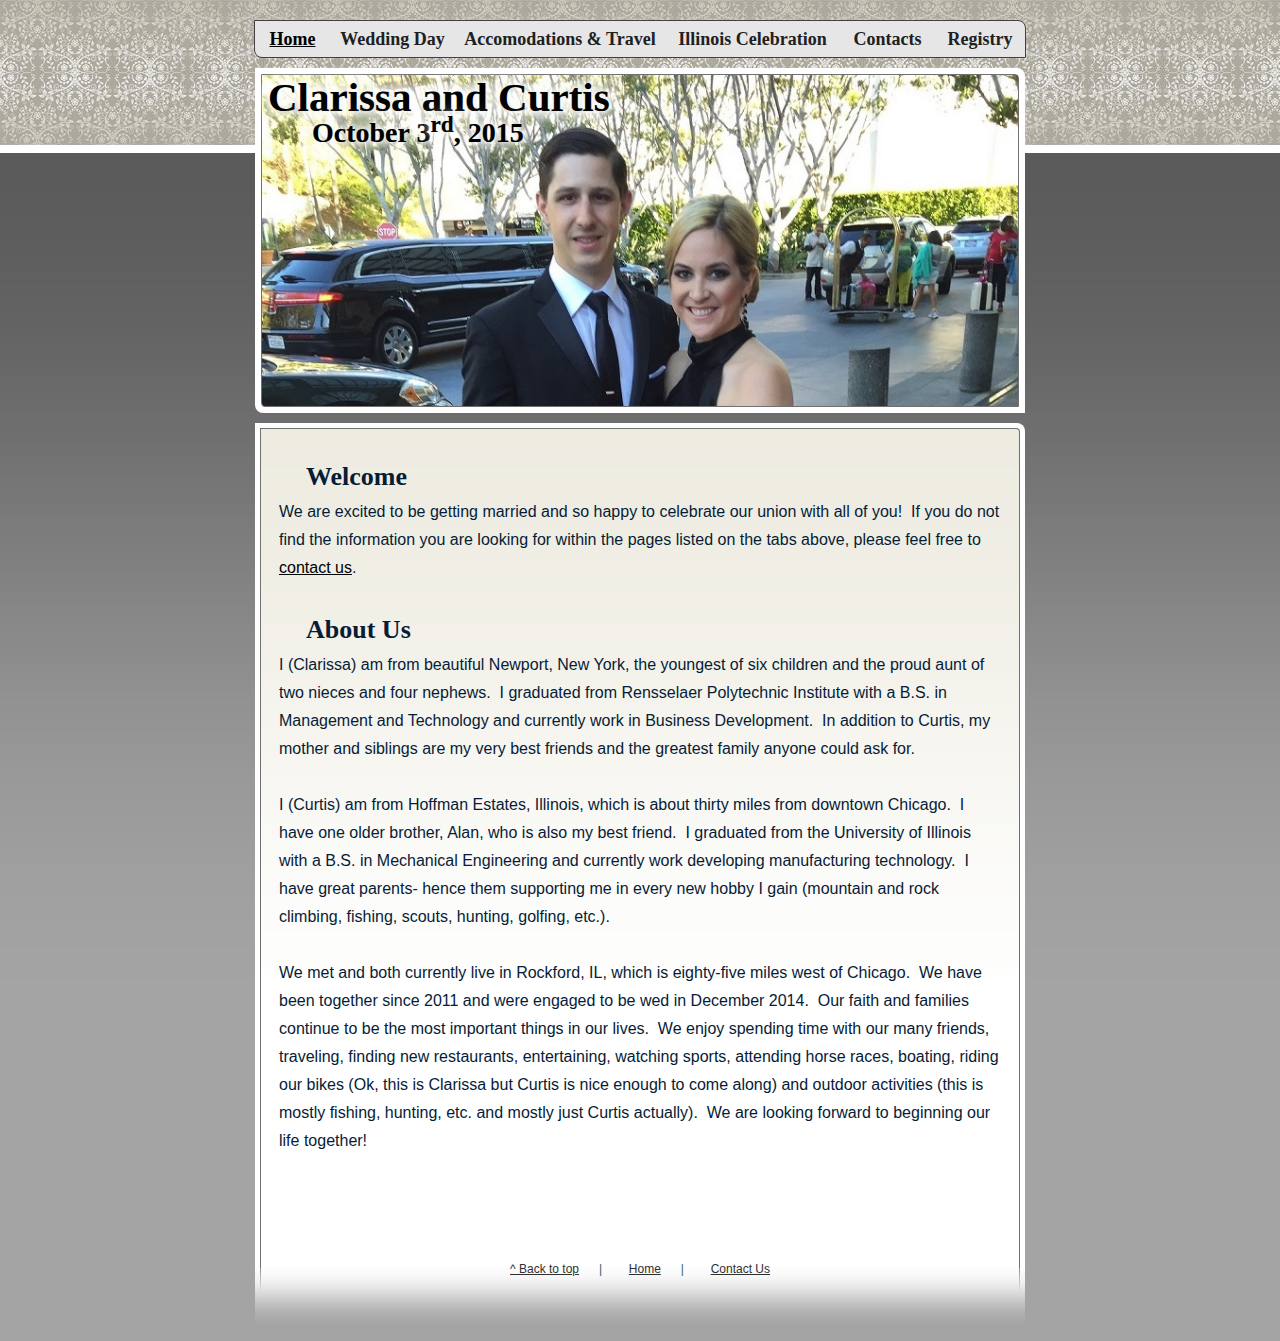
<file: index.html>
<!--
Design by Bryant Smith
http://www.bryantsmith.com
http://www.aszx.net
email: template [-at-] bryantsmith [-dot-] com
Released under Creative Commons Attribution 2.5 Generic.  In other words, do with it what you please; but please leave the link if you'd be so kind :)

Name       : An Ocean of Sky
Description: One column, with top naviation.  All divs, validations: XHTML Strict 1.0 & CSS
Version    : 1.0
Released   : 20081009
-->


<!DOCTYPE html PUBLIC "-//W3C//DTD XHTML 1.0 Transitional//EN" "http://www.w3.org/TR/xhtml1/DTD/xhtml1-transitional.dtd">
<html xmlns="http://www.w3.org/1999/xhtml">
<head>
  <meta http-equiv="Content-Type" content="text/html; charset=utf-8" />
  <link rel="stylesheet" type="text/css" href="style.css" />
  <title>Clarissa and Curtis - Wedding</title>
</head>

<body>
    <div id="page">
        <div class="topNaviagationLink home"><a href="/"><div id="currentTab">Home</div></a></div>
        <div class="topNaviagationLink wedday"><a href="WeddingDay.html">Wedding Day</a></div>
        <div class="topNaviagationLink accoms"><a href="Accomodations.html">Accomodations & Travel</a></div>
        <div class="topNaviagationLink illini"><a href="IllinoisCelebration.html">Illinois Celebration</a></div>
        <div class="topNaviagationLink contacts"><a href="Contacts.html">Contacts</a></div>
        <div class="topNaviagationLink reg"><a href="Registry.html">Registry</a></div>
    </div>
    <div id="mainPicture">
        <div class="picture home">
            <div id="headerTitle">Clarissa and Curtis</div>
            <div id="headerSubtext">October 3<sup>rd</sup>, 2015</div>
        </div>
    </div>
    <div class="contentBox">
        <div class="innerBox">
          <div class="contentTitle">Welcome</div>
          <div class="contentText">
              <p>We are excited to be getting married and so happy to celebrate our union with all of you! &nbsp;If you do not find the information you are looking for within the pages listed on the tabs above, please feel free to <a target="_self" href="Contacts.html">contact us</a>.</p>
          </div>
          <div class="contentTitle">About Us</div>
          <div class="contentText">
              <p>I (Clarissa) am from beautiful Newport, New York, the youngest of six children and the proud aunt of two nieces and four nephews. &nbsp;I graduated from Rensselaer Polytechnic Institute with a B.S. in Management and Technology and currently work in Business Development. &nbsp;In addition to Curtis, my mother and siblings are my very best friends and the greatest family anyone could ask for.</p><br />
              <p>I (Curtis) am from Hoffman Estates, Illinois, which is about thirty miles from downtown Chicago. &nbsp;I have one older brother, Alan, who is also my best friend. &nbsp;I graduated from the University of Illinois with a B.S. in Mechanical Engineering and currently work developing manufacturing technology. &nbsp;I have great parents- hence them supporting me in every new hobby I gain (mountain and rock climbing, fishing, scouts, hunting, golfing, etc.).</p><br />
              <p>We met and both currently live in Rockford, IL, which is eighty-five miles west of Chicago. &nbsp;We have been together since 2011 and were engaged to be wed in December 2014. &nbsp;Our faith and families continue to be the most important things in our lives. &nbsp;We enjoy spending time with our many friends, traveling, finding new restaurants, entertaining, watching sports, attending horse races, boating, riding our bikes (Ok, this is Clarissa but Curtis is nice enough to come along) and outdoor activities (this is mostly fishing, hunting, etc. and mostly just Curtis actually). &nbsp;We are looking forward to beginning our life together!</p><br />
          </div>
        </div>
        <div id="footer">
          <div class="footerContent">
            <span class="footerNav"><a href="javascript:window.scroll(0,0)">^ Back to top</a>&nbsp;&nbsp;&nbsp;&nbsp;&nbsp;&nbsp;|&nbsp;&nbsp;&nbsp;&nbsp;&nbsp;&nbsp;&nbsp;</span>
            <span class="footerNav"><a href="/">Home</a>&nbsp;&nbsp;&nbsp;&nbsp;&nbsp;&nbsp;|&nbsp;&nbsp;&nbsp;&nbsp;&nbsp;&nbsp;&nbsp;</span>
            <span class="footerContact"><a target="_self" href="Contacts.html">Contact Us</a></span>
          </div>
        </div>
</body>
</html>
</file>
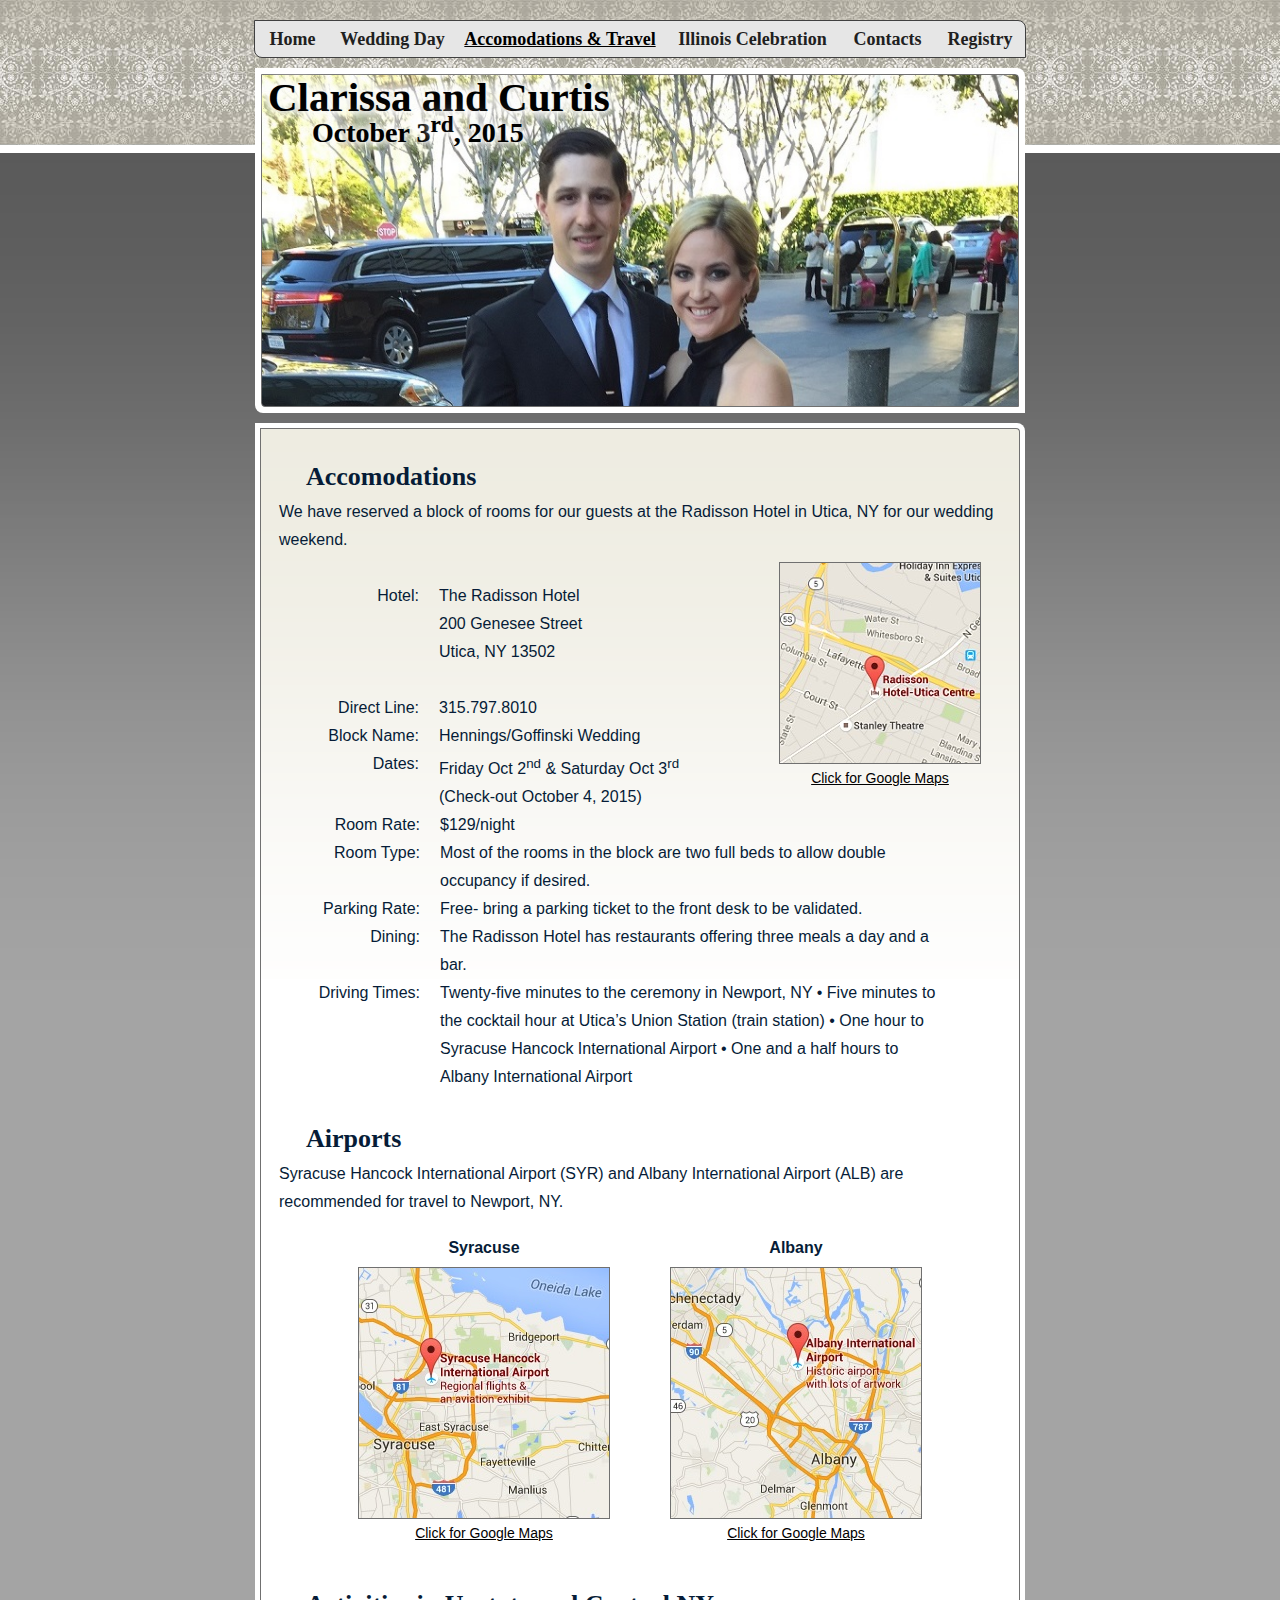
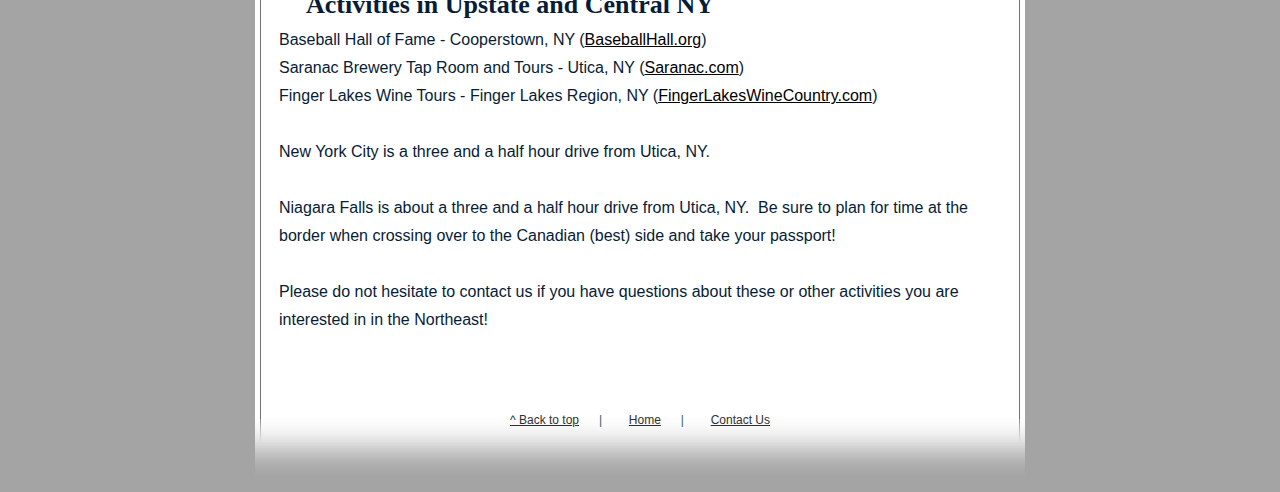
<file: Accomodations.html>
<!--
Design by Bryant Smith
http://www.bryantsmith.com
http://www.aszx.net
email: template [-at-] bryantsmith [-dot-] com
Released under Creative Commons Attribution 2.5 Generic.  In other words, do with it what you please; but please leave the link if you'd be so kind :)

Name       : An Ocean of Sky
Description: One column, with top naviation.  All divs, validations: XHTML Strict 1.0 & CSS
Version    : 1.0
Released   : 20081009
-->


<!DOCTYPE html PUBLIC "-//W3C//DTD XHTML 1.0 Transitional//EN" "http://www.w3.org/TR/xhtml1/DTD/xhtml1-transitional.dtd">
<html xmlns="http://www.w3.org/1999/xhtml">
<head>
<meta http-equiv="Content-Type" content="text/html; charset=utf-8" />
<link rel="stylesheet" type="text/css" href="style.css" />
<title>Clarissa and Curtis - Accomodations & Travel</title>
</head>

<body>
    <div id="page">
        <div class="topNaviagationLink home"><a href="/">Home</a></div>
        <div class="topNaviagationLink wedday"><a href="WeddingDay.html">Wedding Day</a></div>
        <div class="topNaviagationLink accoms"><a href="Accomodations.html"><div id="currentTab">Accomodations & Travel</div></a></div>
        <div class="topNaviagationLink illini"><a href="IllinoisCelebration.html">Illinois Celebration</a></div>
        <div class="topNaviagationLink contacts"><a href="Contacts.html">Contacts</a></div>
        <div class="topNaviagationLink reg"><a href="Registry.html">Registry</a></div>
    </div>
    <div id="mainPicture">
        <div class="picture accoms">
            <div id="headerTitle">Clarissa and Curtis</div>
            <div id="headerSubtext">October 3<sup>rd</sup>, 2015</div>
        </div>
    </div>
    <div class="contentBox">
        <div class="innerBox">
            <div class="contentTitle">Accomodations</div>
            <div class="contentText">
              <p>We have reserved a block of rooms for our guests at the Radisson Hotel in Utica, NY for our wedding weekend.</p><br />
              <div class="rightMap" id="radissonmapDiv">
                <a target="_blank" rel="popup" href="https://www.google.com/maps/place/Radisson+Hotel-Utica+Centre/@43.087008,-75.2326848,12z/data=!4m2!3m1!1s0x89d94726a3ca0b75:0x4e9680bd63887d0b"><img id="radissonmap" src="radisson_map_small.jpg" title="Google Maps - Union Station, Utica, NY">
                <div class="mapCaption"><p>Click for Google Maps</a></p></div>
              </div>
              <div><p><span class="eventInfo infoLabel">Hotel:</span><span class="eventInfo infoData" style="width: 280px;">The Radisson Hotel</span></p><br /></div>
              <div><p><span class="eventInfo infoLabel">&nbsp;</span><span class="eventInfo infoData" style="width: 280px;">200 Genesee Street</span></p><br /></div>
              <div><p><span class="eventInfo infoLabel">&nbsp;</span><span class="eventInfo infoData" style="width: 280px;">Utica, NY 13502</span></p><br /><br /></div>
              <div><p><span class="eventInfo infoLabel">Direct Line:</span><span class="eventInfo infoData" style="width: 280px;">315.797.8010</span></p></div>
              <div><p><span class="eventInfo infoLabel">Block Name:</span><span class="eventInfo infoData" style="width: 280px;">Hennings/Goffinski Wedding</span></p></div>
              <div><p><span class="eventInfo infoLabel">Dates:</span><span class="eventInfo infoData" style="width: 280px;">Friday Oct 2<sup>nd</sup> & Saturday Oct 3<sup>rd</sup><br />(Check-out October 4, 2015)</span></p><br /></div>
              <div><p><span class="eventInfo infoLabel">Room Rate:</span><span class="eventInfo infoData">$129/night</span></p></div>
              <div><p><span class="eventInfo infoLabel">Room Type:</span><span class="eventInfo infoData">Most of the rooms in the block are two full beds to allow double occupancy if desired.</span></p><br /></div>
              <div><p><span class="eventInfo infoLabel">Parking Rate:</span><span class="eventInfo infoData">Free- bring a parking ticket to the front desk to be validated.</span></p></div>
              <div><p><span class="eventInfo infoLabel">Dining:</span><span class="eventInfo infoData">The Radisson Hotel has restaurants offering three meals a day and a bar.</span></p></div>
              <div><p><span class="eventInfo infoLabel">Driving Times:</span><span class="eventInfo infoData">Twenty-five minutes to the ceremony in Newport, NY • Five minutes to the cocktail hour at Utica’s Union Station (train station) • One hour to Syracuse Hancock International Airport • One and a half hours to Albany International Airport</span></p></div>
            </div>
            <div class="contentTitle">Airports</div>
            <div class="contentText">
              <p>Syracuse Hancock International Airport (SYR) and Albany International Airport (ALB) are recommended for travel to Newport, NY.</p><br />
              <div class="centerMapContainer">
                <div class="centerMap" id="syrMapDiv">
                  <div class="mapHeader"><p>Syracuse</p></div>
                  <a target="_blank" rel="popup" href="https://www.google.com/maps/place/Syracuse+Hancock+International+Airport/@43.1533906,-75.9856058,10z/data=!4m2!3m1!1s0x0:0xa73e0a994f866827"><img id="syrMap" src="syr_map_small.jpg" title="Google Maps - Syracuse Hancock Internantional Airport">
                  <div class="mapCaption"><p>Click for Google Maps</a></p></div>
                </div>
                <div class="centerMap" id="albMapDiv">
                  <div class="mapHeader"><p>Albany</p></div>
                  <a target="_blank" rel="popup" href="https://www.google.com/maps/place/Albany+International+Airport/@42.7460634,-74.0017337,10z/data=!4m2!3m1!1s0x89de0cee2f49259f:0xf064a3c7c66b5d9b"><img id="albMap" src="alb_map_small.jpg" title="Google Maps - Albany International Airport">
                  <div class="mapCaption"><p>Click for Google Maps</a></p></div>
                </div>
              </div>
            </div>
            <div class="contentTitle">Activities in Upstate and Central NY</div>
            <div class="contentText">
              <p>Baseball Hall of Fame - Cooperstown, NY (<a target="_blank" rel="popup" href="http://baseballhall.org">BaseballHall.org</a>)</p>
              <p>Saranac Brewery Tap Room and Tours - Utica, NY (<a target="_blank" rel="popup" href="http://www.saranac.com">Saranac.com</a>)</p>
              <p>Finger Lakes Wine Tours - Finger Lakes Region, NY (<a target="_blank" rel="popup" href="http://fingerlakeswinecountry.com">FingerLakesWineCountry.com</a>)</p><br />
              <p>New York City is a three and a half hour drive from Utica, NY.</p><br />
              <p>Niagara Falls is about a three and a half hour drive from Utica, NY. &nbsp;Be sure to plan for time at the border when crossing over to the Canadian (best) side and take your passport!</p><br />
              <p>Please do not hesitate to contact us if you have questions about these or other activities you are interested in in the Northeast!</p>
            </div>
        </div>
        <div id="footer">
          <div class="footerContent">
            <span class="footerNav"><a href="javascript:window.scroll(0,0)">^ Back to top</a>&nbsp;&nbsp;&nbsp;&nbsp;&nbsp;&nbsp;|&nbsp;&nbsp;&nbsp;&nbsp;&nbsp;&nbsp;&nbsp;</span>
            <span class="footerNav"><a href="/">Home</a>&nbsp;&nbsp;&nbsp;&nbsp;&nbsp;&nbsp;|&nbsp;&nbsp;&nbsp;&nbsp;&nbsp;&nbsp;&nbsp;</span>
            <span class="footerContact"><a target="_self" href="Contacts.html">Contact Us</a></span>
          </div>
        </div>
</body>
</html>
</file>
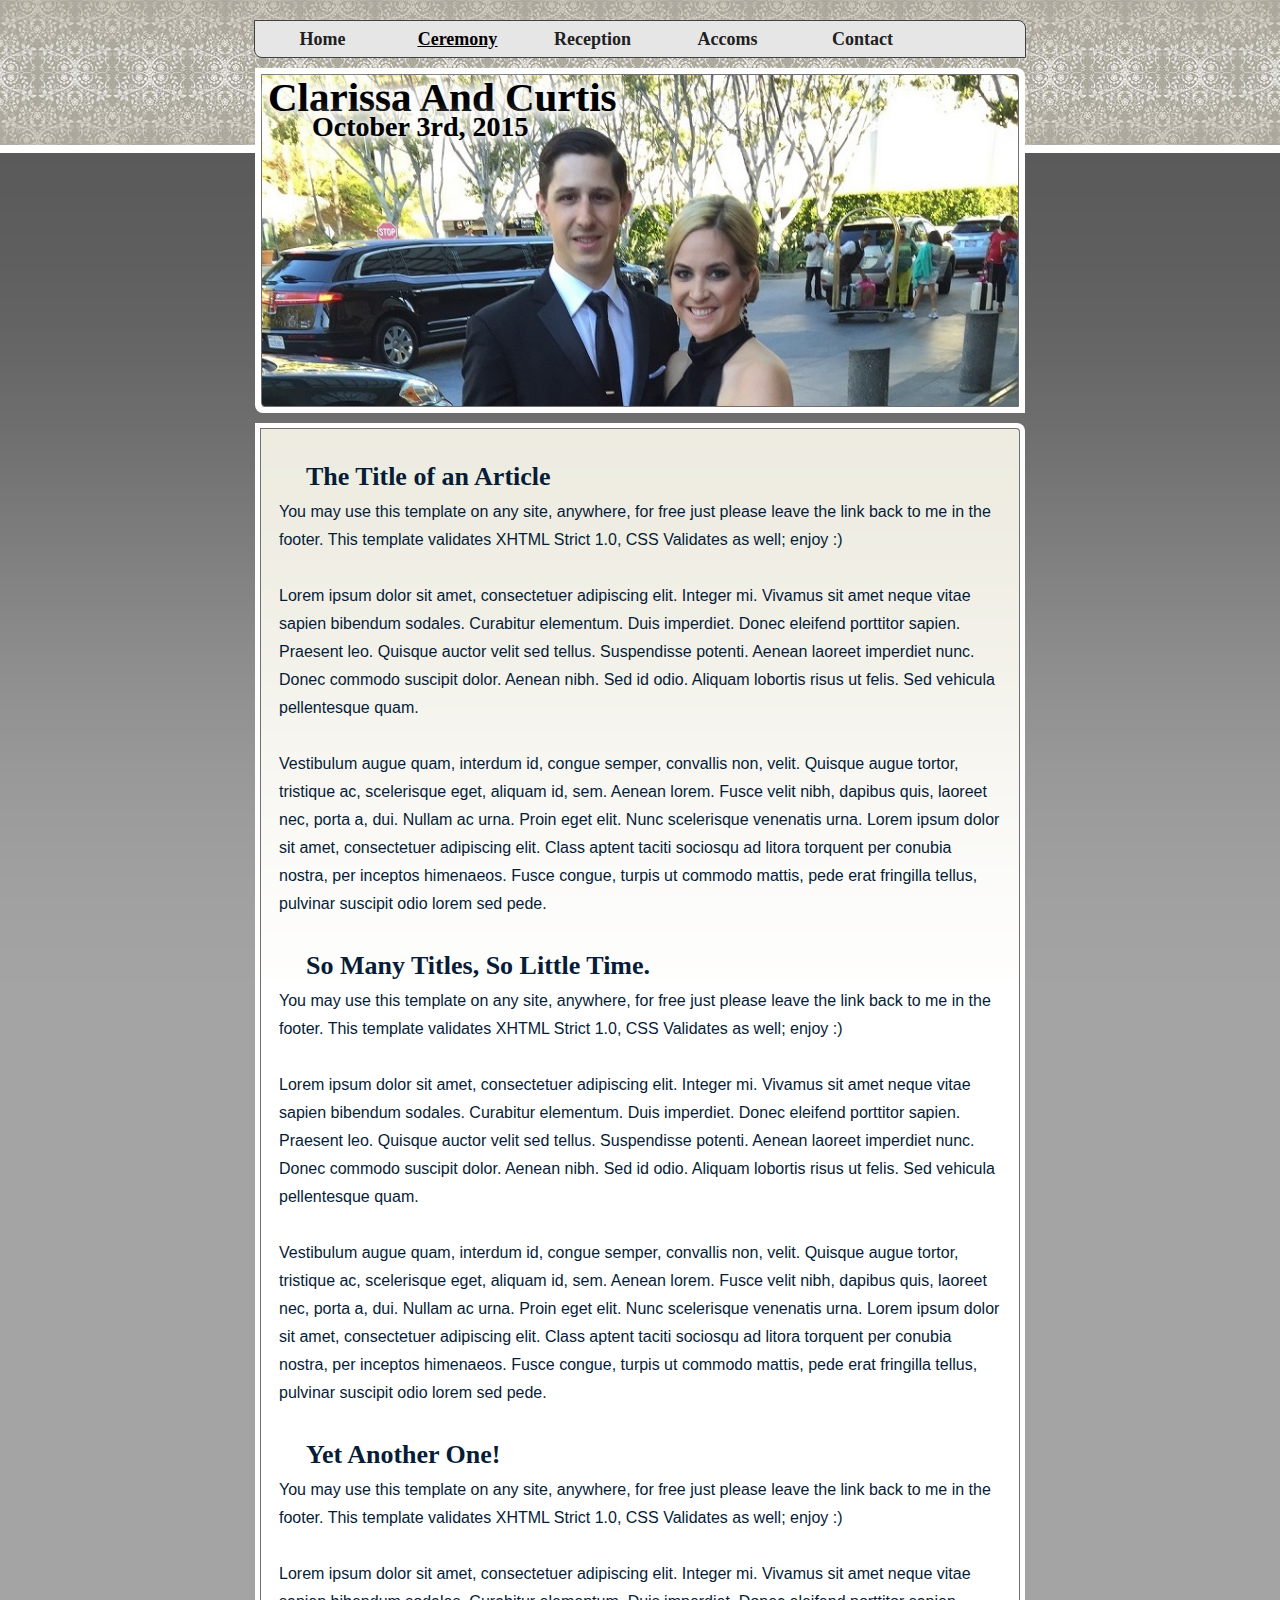
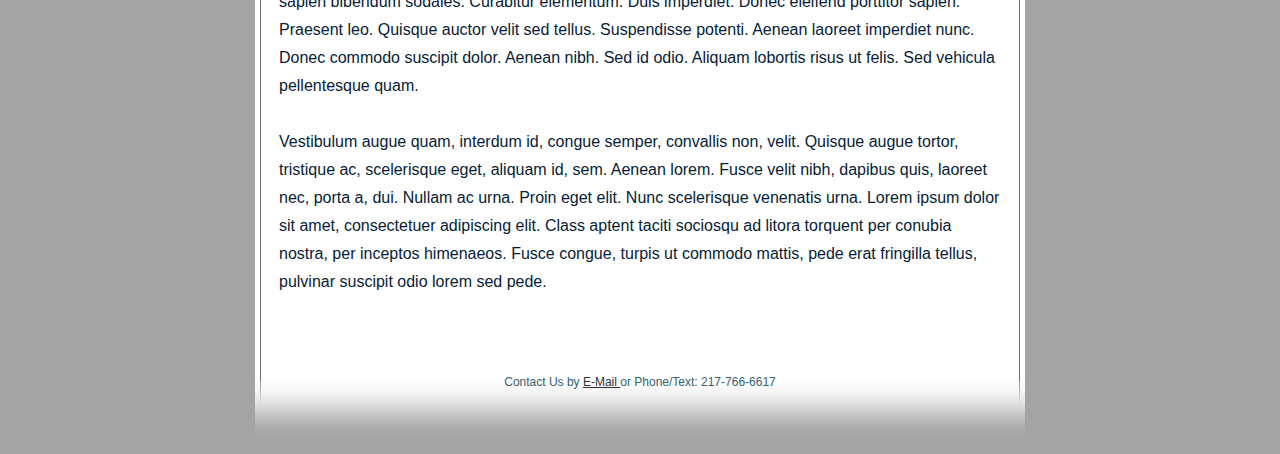
<file: Ceremony.html>
<!--
Design by Bryant Smith
http://www.bryantsmith.com
http://www.aszx.net
email: template [-at-] bryantsmith [-dot-] com
Released under Creative Commons Attribution 2.5 Generic.  In other words, do with it what you please; but please leave the link if you'd be so kind :)

Name       : An Ocean of Sky
Description: One column, with top naviation.  All divs, validations: XHTML Strict 1.0 & CSS
Version    : 1.0
Released   : 20081009
-->


<!DOCTYPE html PUBLIC "-//W3C//DTD XHTML 1.0 Transitional//EN" "http://www.w3.org/TR/xhtml1/DTD/xhtml1-transitional.dtd">
<html xmlns="http://www.w3.org/1999/xhtml">
<head>
<meta http-equiv="Content-Type" content="text/html; charset=utf-8" />
<link rel="stylesheet" type="text/css" href="style.css" />
<title>Clarissa And Curtis - Ceremony</title>
</head>

<body>
    <div id="page">
        <div class="topNaviagationLink"><a href="index.html">Home</a></div>
        <div id="currentTab" class="topNaviagationLink"><a href="Ceremony.html"><div id="currentTab">Ceremony</div></a></div>
        <div class="topNaviagationLink"><a href="Reception.html">Reception</a></div>
        <div class="topNaviagationLink"><a href="Accomodations.html">Accoms</a></div>
        <div class="topNaviagationLink"><a href="Contact.html">Contact</a></div>
    </div>
    <div id="mainPicture">
        <div class="picture">
            <div id="headerTitle">Clarissa And Curtis</div>
            <div id="headerSubtext">October 3rd, 2015</div>
        </div>
    </div>
    <div class="contentBox">
        <div class="innerBox">
            <div class="contentTitle">The Title of an Article</div>
            <div class="contentText"><p>You may use this template on any site, anywhere, for free just please leave the link back to me in the footer.   This template validates XHTML Strict 1.0, CSS Validates as well; enjoy :) </p><br />
              <p>Lorem ipsum dolor sit amet, consectetuer adipiscing elit. Integer mi. Vivamus sit amet neque vitae sapien bibendum sodales. Curabitur elementum. Duis imperdiet. Donec eleifend porttitor sapien. Praesent leo. Quisque auctor velit sed tellus. Suspendisse potenti. Aenean laoreet imperdiet nunc. Donec commodo suscipit dolor. Aenean nibh. Sed id odio. Aliquam lobortis risus ut felis. Sed vehicula pellentesque quam.</p><br />
              <p>Vestibulum augue quam, interdum id, congue semper, convallis non, velit. Quisque augue tortor, tristique ac, scelerisque eget, aliquam id, sem. Aenean lorem. Fusce velit nibh, dapibus quis, laoreet nec, porta a, dui. Nullam ac urna. Proin eget elit. Nunc scelerisque venenatis urna. Lorem ipsum dolor sit amet, consectetuer adipiscing elit. Class aptent taciti sociosqu ad litora torquent per conubia nostra, per inceptos himenaeos. Fusce congue, turpis ut commodo mattis, pede erat fringilla tellus, pulvinar suscipit odio lorem sed pede.</p>
            </div>

            <div class="contentTitle">So Many Titles, So Little Time.</div>
            <div class="contentText"><p>You may use this template on any site, anywhere, for free just please leave the link back to me in the footer.   This template validates XHTML Strict 1.0, CSS Validates as well; enjoy :) </p><br />
              <p>Lorem ipsum dolor sit amet, consectetuer adipiscing elit. Integer mi. Vivamus sit amet neque vitae sapien bibendum sodales. Curabitur elementum. Duis imperdiet. Donec eleifend porttitor sapien. Praesent leo. Quisque auctor velit sed tellus. Suspendisse potenti. Aenean laoreet imperdiet nunc. Donec commodo suscipit dolor. Aenean nibh. Sed id odio. Aliquam lobortis risus ut felis. Sed vehicula pellentesque quam.</p><br />
              <p>Vestibulum augue quam, interdum id, congue semper, convallis non, velit. Quisque augue tortor, tristique ac, scelerisque eget, aliquam id, sem. Aenean lorem. Fusce velit nibh, dapibus quis, laoreet nec, porta a, dui. Nullam ac urna. Proin eget elit. Nunc scelerisque venenatis urna. Lorem ipsum dolor sit amet, consectetuer adipiscing elit. Class aptent taciti sociosqu ad litora torquent per conubia nostra, per inceptos himenaeos. Fusce congue, turpis ut commodo mattis, pede erat fringilla tellus, pulvinar suscipit odio lorem sed pede.</p>
            </div>

            <div class="contentTitle">Yet Another  One!</div>
            <div class="contentText"><p>You may use this template on any site, anywhere, for free just please leave the link back to me in the footer.   This template validates XHTML Strict 1.0, CSS Validates as well; enjoy :) </p><br />
                <p>Lorem ipsum dolor sit amet, consectetuer adipiscing elit. Integer mi. Vivamus sit amet neque vitae sapien bibendum sodales. Curabitur elementum. Duis imperdiet. Donec eleifend porttitor sapien. Praesent leo. Quisque auctor velit sed tellus. Suspendisse potenti. Aenean laoreet imperdiet nunc. Donec commodo suscipit dolor. Aenean nibh. Sed id odio. Aliquam lobortis risus ut felis. Sed vehicula pellentesque quam.</p><br />
              <p>Vestibulum augue quam, interdum id, congue semper, convallis non, velit. Quisque augue tortor, tristique ac, scelerisque eget, aliquam id, sem. Aenean lorem. Fusce velit nibh, dapibus quis, laoreet nec, porta a, dui. Nullam ac urna. Proin eget elit. Nunc scelerisque venenatis urna. Lorem ipsum dolor sit amet, consectetuer adipiscing elit. Class aptent taciti sociosqu ad litora torquent per conubia nostra, per inceptos himenaeos. Fusce congue, turpis ut commodo mattis, pede erat fringilla tellus, pulvinar suscipit odio lorem sed pede.</p></div>
            </div>
        </div>
        <div id="footer">
          <div class="footerContent">Contact Us by <a href="mailto:CWGoffinski@gmail.com;Clarissa.Hennings@gmail.com"> E-Mail </a>  or  Phone/Text: 217-766-6617</div>
        </div>
</body>
</html>
</file>
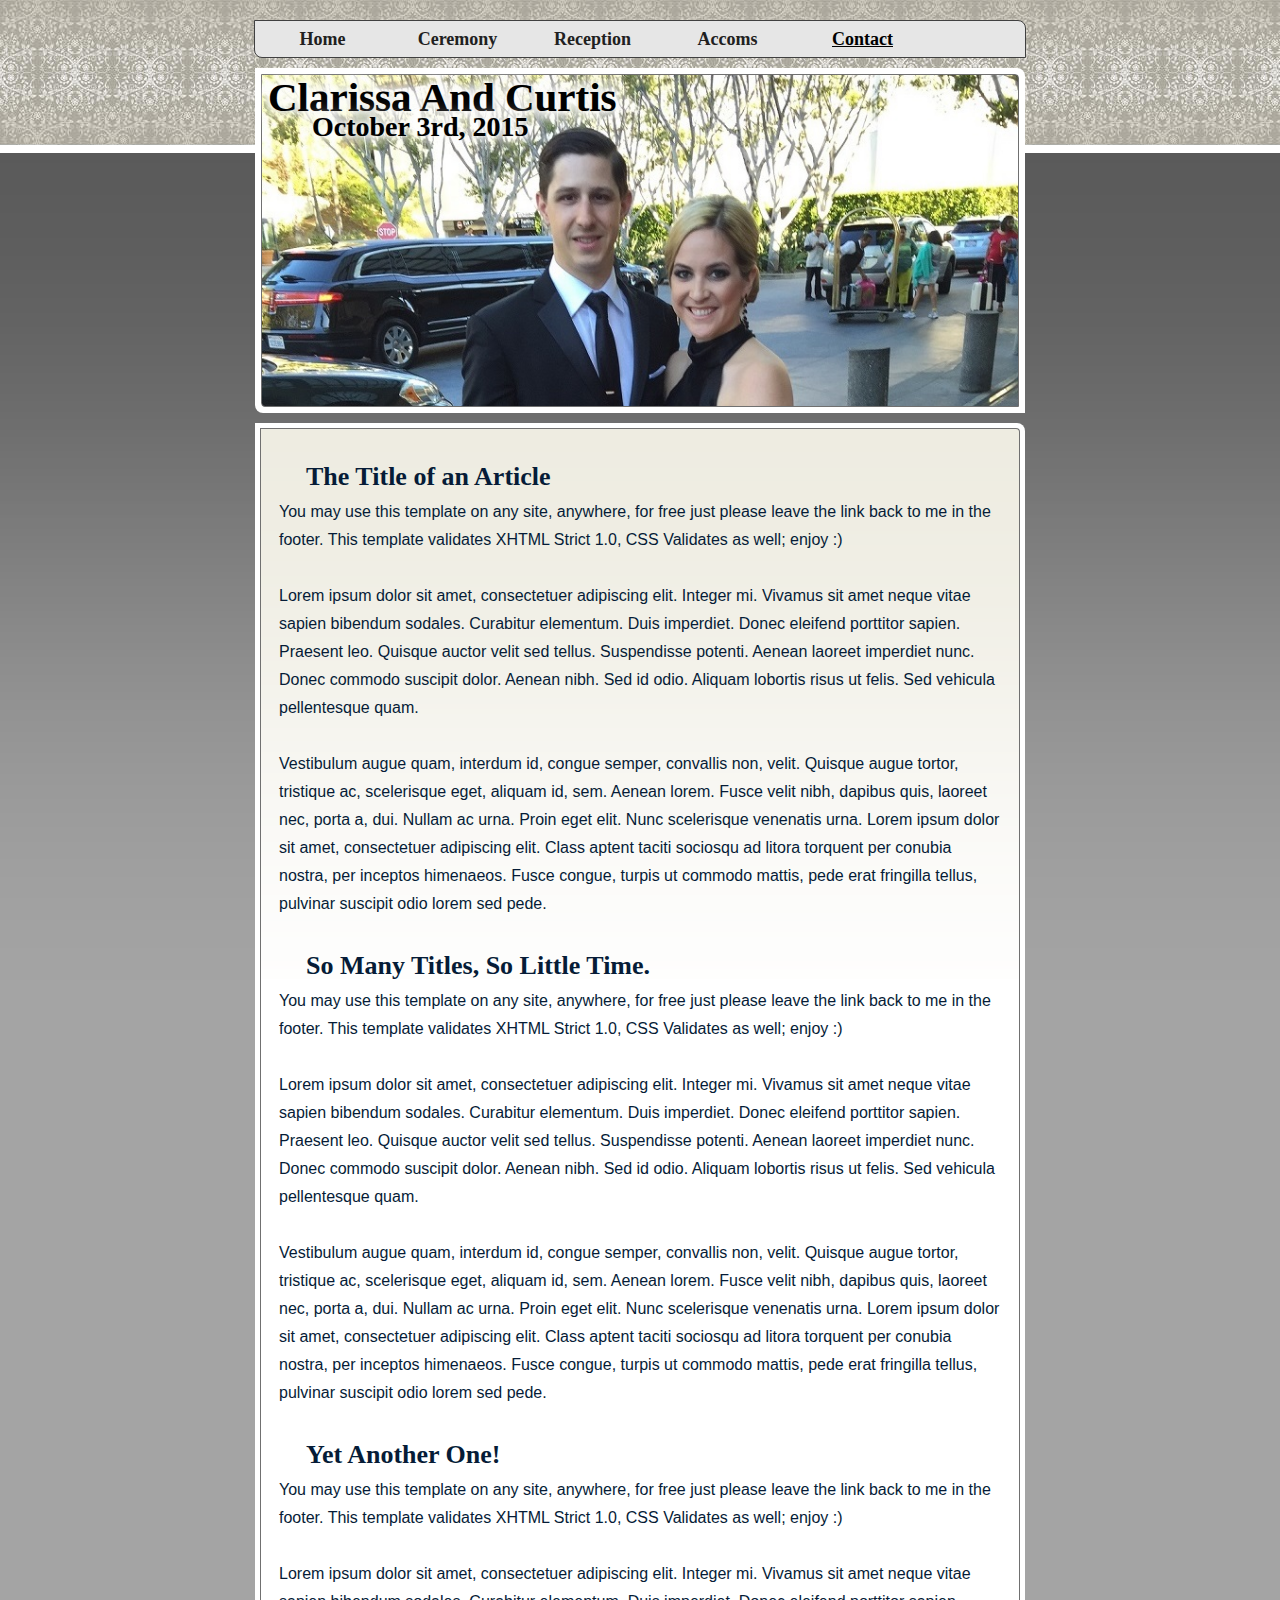
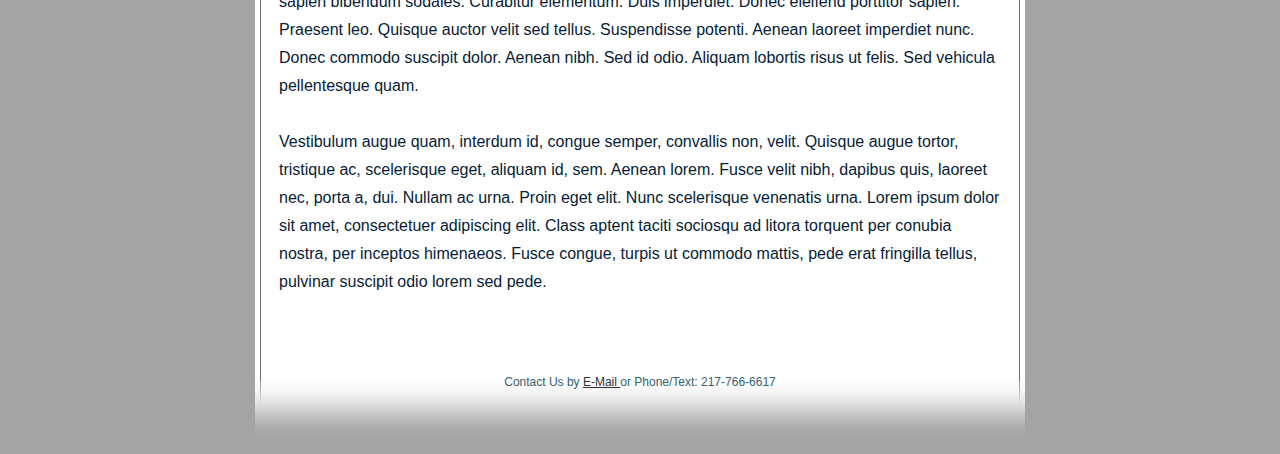
<file: Contact.html>
<!--
Design by Bryant Smith
http://www.bryantsmith.com
http://www.aszx.net
email: template [-at-] bryantsmith [-dot-] com
Released under Creative Commons Attribution 2.5 Generic.  In other words, do with it what you please; but please leave the link if you'd be so kind :)

Name       : An Ocean of Sky
Description: One column, with top naviation.  All divs, validations: XHTML Strict 1.0 & CSS
Version    : 1.0
Released   : 20081009
-->


<!DOCTYPE html PUBLIC "-//W3C//DTD XHTML 1.0 Transitional//EN" "http://www.w3.org/TR/xhtml1/DTD/xhtml1-transitional.dtd">
<html xmlns="http://www.w3.org/1999/xhtml">
<head>
<meta http-equiv="Content-Type" content="text/html; charset=utf-8" />
<link rel="stylesheet" type="text/css" href="style.css" />
<title>Clarissa And Curtis - Contact</title>
</head>

<body>
    <div id="page">
        <div class="topNaviagationLink"><a href="index.html">Home</a></div>
        <div class="topNaviagationLink"><a href="Ceremony.html">Ceremony</a></div>
        <div class="topNaviagationLink"><a href="Reception.html">Reception</a></div>
        <div class="topNaviagationLink"><a href="Accomodations.html">Accoms</a></div>
        <div id="currentTab" class="topNaviagationLink"><a href="Contact.html"><div id="currentTab">Contact</div></a></div>
    </div>
    <div id="mainPicture">
        <div class="picture">
            <div id="headerTitle">Clarissa And Curtis</div>
            <div id="headerSubtext">October 3rd, 2015</div>
        </div>
    </div>
    <div class="contentBox">
        <div class="innerBox">
            <div class="contentTitle">The Title of an Article</div>
            <div class="contentText"><p>You may use this template on any site, anywhere, for free just please leave the link back to me in the footer.   This template validates XHTML Strict 1.0, CSS Validates as well; enjoy :) </p><br />
              <p>Lorem ipsum dolor sit amet, consectetuer adipiscing elit. Integer mi. Vivamus sit amet neque vitae sapien bibendum sodales. Curabitur elementum. Duis imperdiet. Donec eleifend porttitor sapien. Praesent leo. Quisque auctor velit sed tellus. Suspendisse potenti. Aenean laoreet imperdiet nunc. Donec commodo suscipit dolor. Aenean nibh. Sed id odio. Aliquam lobortis risus ut felis. Sed vehicula pellentesque quam.</p><br />
              <p>Vestibulum augue quam, interdum id, congue semper, convallis non, velit. Quisque augue tortor, tristique ac, scelerisque eget, aliquam id, sem. Aenean lorem. Fusce velit nibh, dapibus quis, laoreet nec, porta a, dui. Nullam ac urna. Proin eget elit. Nunc scelerisque venenatis urna. Lorem ipsum dolor sit amet, consectetuer adipiscing elit. Class aptent taciti sociosqu ad litora torquent per conubia nostra, per inceptos himenaeos. Fusce congue, turpis ut commodo mattis, pede erat fringilla tellus, pulvinar suscipit odio lorem sed pede.</p>
            </div>

            <div class="contentTitle">So Many Titles, So Little Time.</div>
            <div class="contentText"><p>You may use this template on any site, anywhere, for free just please leave the link back to me in the footer.   This template validates XHTML Strict 1.0, CSS Validates as well; enjoy :) </p><br />
              <p>Lorem ipsum dolor sit amet, consectetuer adipiscing elit. Integer mi. Vivamus sit amet neque vitae sapien bibendum sodales. Curabitur elementum. Duis imperdiet. Donec eleifend porttitor sapien. Praesent leo. Quisque auctor velit sed tellus. Suspendisse potenti. Aenean laoreet imperdiet nunc. Donec commodo suscipit dolor. Aenean nibh. Sed id odio. Aliquam lobortis risus ut felis. Sed vehicula pellentesque quam.</p><br />
              <p>Vestibulum augue quam, interdum id, congue semper, convallis non, velit. Quisque augue tortor, tristique ac, scelerisque eget, aliquam id, sem. Aenean lorem. Fusce velit nibh, dapibus quis, laoreet nec, porta a, dui. Nullam ac urna. Proin eget elit. Nunc scelerisque venenatis urna. Lorem ipsum dolor sit amet, consectetuer adipiscing elit. Class aptent taciti sociosqu ad litora torquent per conubia nostra, per inceptos himenaeos. Fusce congue, turpis ut commodo mattis, pede erat fringilla tellus, pulvinar suscipit odio lorem sed pede.</p>
            </div>

            <div class="contentTitle">Yet Another  One!</div>
            <div class="contentText"><p>You may use this template on any site, anywhere, for free just please leave the link back to me in the footer.   This template validates XHTML Strict 1.0, CSS Validates as well; enjoy :) </p><br />
                <p>Lorem ipsum dolor sit amet, consectetuer adipiscing elit. Integer mi. Vivamus sit amet neque vitae sapien bibendum sodales. Curabitur elementum. Duis imperdiet. Donec eleifend porttitor sapien. Praesent leo. Quisque auctor velit sed tellus. Suspendisse potenti. Aenean laoreet imperdiet nunc. Donec commodo suscipit dolor. Aenean nibh. Sed id odio. Aliquam lobortis risus ut felis. Sed vehicula pellentesque quam.</p><br />
              <p>Vestibulum augue quam, interdum id, congue semper, convallis non, velit. Quisque augue tortor, tristique ac, scelerisque eget, aliquam id, sem. Aenean lorem. Fusce velit nibh, dapibus quis, laoreet nec, porta a, dui. Nullam ac urna. Proin eget elit. Nunc scelerisque venenatis urna. Lorem ipsum dolor sit amet, consectetuer adipiscing elit. Class aptent taciti sociosqu ad litora torquent per conubia nostra, per inceptos himenaeos. Fusce congue, turpis ut commodo mattis, pede erat fringilla tellus, pulvinar suscipit odio lorem sed pede.</p></div>
            </div>
        </div>
        <div id="footer">
          <div class="footerContent">Contact Us by <a href="mailto:CWGoffinski@gmail.com;Clarissa.Hennings@gmail.com"> E-Mail </a>  or  Phone/Text: 217-766-6617</div>
        </div>
</body>
</html>
</file>
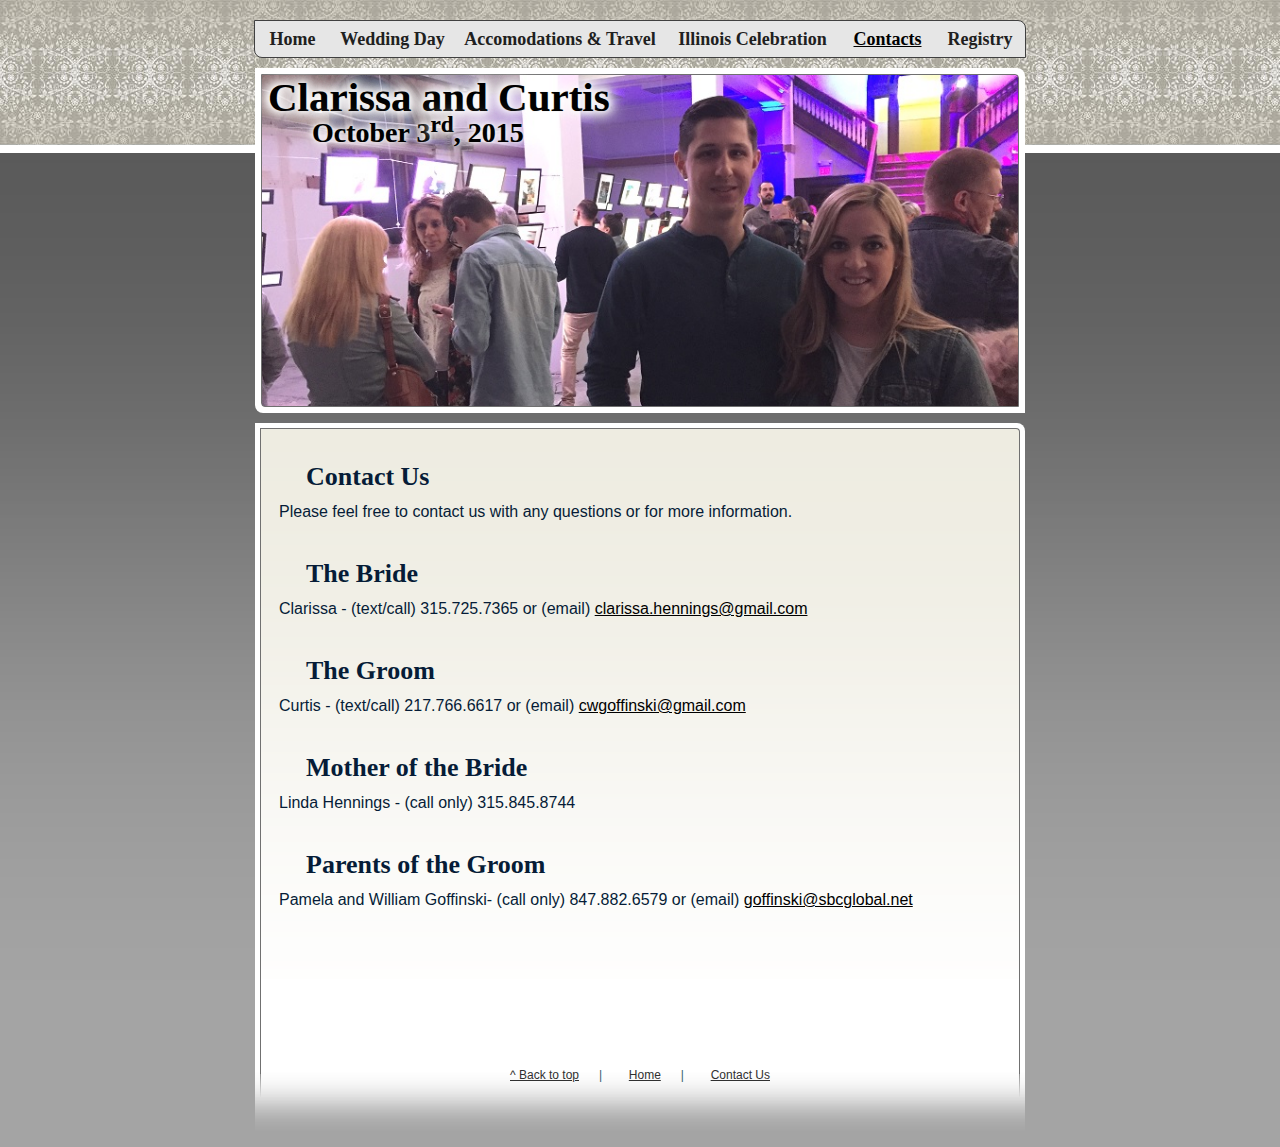
<file: Contacts.html>
<!--
Design by Bryant Smith
http://www.bryantsmith.com
http://www.aszx.net
email: template [-at-] bryantsmith [-dot-] com
Released under Creative Commons Attribution 2.5 Generic.  In other words, do with it what you please; but please leave the link if you'd be so kind :)

Name       : An Ocean of Sky
Description: One column, with top naviation.  All divs, validations: XHTML Strict 1.0 & CSS
Version    : 1.0
Released   : 20081009
-->


<!DOCTYPE html PUBLIC "-//W3C//DTD XHTML 1.0 Transitional//EN" "http://www.w3.org/TR/xhtml1/DTD/xhtml1-transitional.dtd">
<html xmlns="http://www.w3.org/1999/xhtml">
<head>
<meta http-equiv="Content-Type" content="text/html; charset=utf-8" />
<link rel="stylesheet" type="text/css" href="style.css" />
<title>Clarissa and Curtis - Contacts</title>
</head>

<body>
    <div id="page">
        <div class="topNaviagationLink home"><a href="/">Home</a></div>
        <div class="topNaviagationLink wedday"><a href="WeddingDay.html">Wedding Day</a></div>
        <div class="topNaviagationLink accoms"><a href="Accomodations.html">Accomodations & Travel</a></div>
        <div class="topNaviagationLink illini"><a href="IllinoisCelebration.html">Illinois Celebration</a></div>
        <div class="topNaviagationLink contacts"><a href="Contacts.html"><div id="currentTab">Contacts</div></a></div>
        <div class="topNaviagationLink reg"><a href="Registry.html">Registry</a></div>
    </div>
    <div id="mainPicture">
        <div class="picture contacts">
            <div id="headerTitle">Clarissa and Curtis</div>
            <div id="headerSubtext">October 3<sup>rd</sup>, 2015</div>
        </div>
    </div>
    <div class="contentBox">
        <div class="innerBox">
            <div class="contentTitle">Contact Us</div>
            <div class="contentText">
              <p>Please feel free to contact us with any questions or for more information.</p>
            </div>
            <div class="contentTitle">The Bride</div>
            <div class="contentText">
              <p>Clarissa - (text/call) 315.725.7365 or (email) <a href="mailto:clarissa.hennings@gmail.com">clarissa.hennings@gmail.com</a></p>
            </div>
            <div class="contentTitle">The Groom</div>
            <div class="contentText">
              <p>Curtis - (text/call) 217.766.6617 or (email) <a href="mailto:cwgoffinski@gmail.com">cwgoffinski@gmail.com</a></p>
            </div>
            <div class="contentTitle">Mother of the Bride</div>
            <div class="contentText">
              <p>Linda Hennings - (call only) 315.845.8744</p>
            </div>
            <div class="contentTitle">Parents of the Groom</div>
            <div class="contentText">
              <p>Pamela and William Goffinski- (call only) 847.882.6579 or (email) <a href="mailto:goffinski@sbcglobal.net">goffinski@sbcglobal.net</a></p>
            </div>
        </div>
        <div id="footer">
          <div class="footerContent">
            <span class="footerNav"><a href="javascript:window.scroll(0,0)">^ Back to top</a>&nbsp;&nbsp;&nbsp;&nbsp;&nbsp;&nbsp;|&nbsp;&nbsp;&nbsp;&nbsp;&nbsp;&nbsp;&nbsp;</span>
            <span class="footerNav"><a href="/">Home</a>&nbsp;&nbsp;&nbsp;&nbsp;&nbsp;&nbsp;|&nbsp;&nbsp;&nbsp;&nbsp;&nbsp;&nbsp;&nbsp;</span>
            <span class="footerContact"><a target="_self" href="Contacts.html">Contact Us</a></span>
          </div>
        </div>
</body>
</html>
</file>
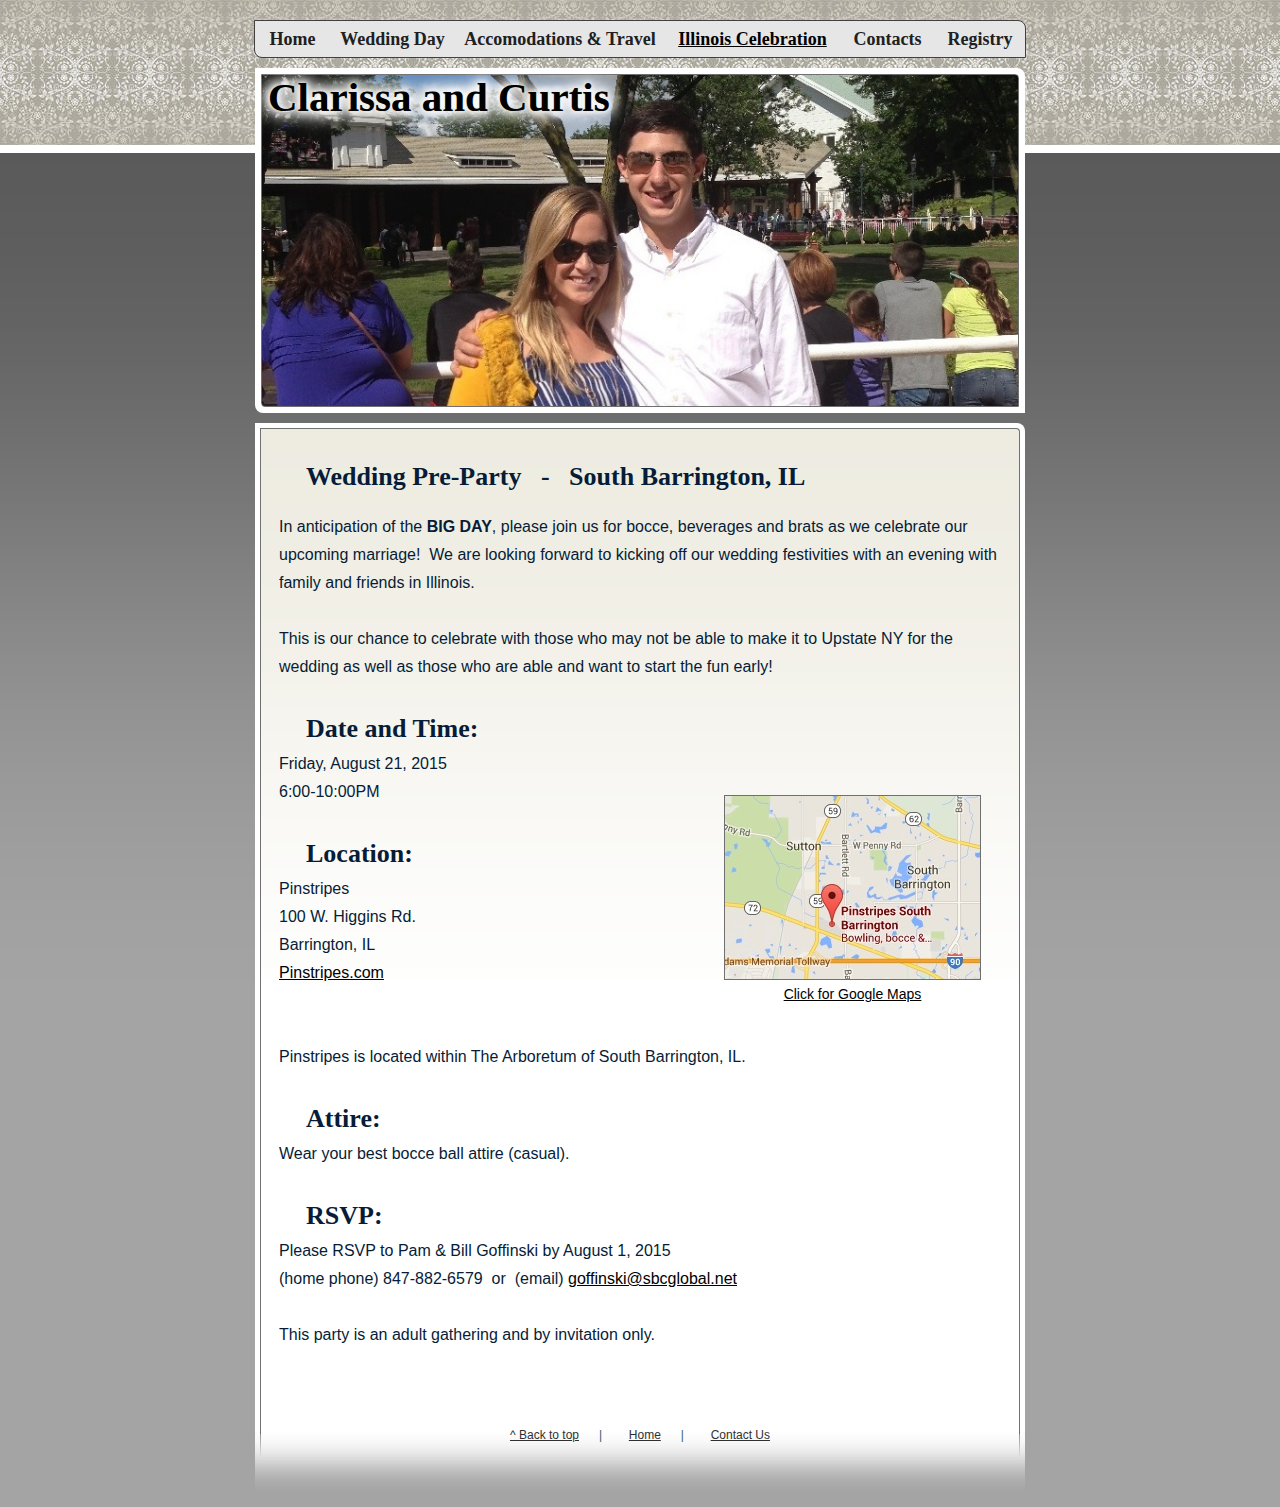
<file: IllinoisCelebration.html>
<!--
Design by Bryant Smith
http://www.bryantsmith.com
http://www.aszx.net
email: template [-at-] bryantsmith [-dot-] com
Released under Creative Commons Attribution 2.5 Generic.  In other words, do with it what you please; but please leave the link if you'd be so kind :)

Name       : An Ocean of Sky
Description: One column, with top naviation.  All divs, validations: XHTML Strict 1.0 & CSS
Version    : 1.0
Released   : 20081009
-->


<!DOCTYPE html PUBLIC "-//W3C//DTD XHTML 1.0 Transitional//EN" "http://www.w3.org/TR/xhtml1/DTD/xhtml1-transitional.dtd">
<html xmlns="http://www.w3.org/1999/xhtml">
<head>
<meta http-equiv="Content-Type" content="text/html; charset=utf-8" />
<link rel="stylesheet" type="text/css" href="style.css" />
<title>Clarissa and Curtis - Illinois Celebration</title>
</head>

<body>
    <div id="page">
        <div class="topNaviagationLink home"><a href="/">Home</a></div>
        <div class="topNaviagationLink wedday"><a href="WeddingDay.html">Wedding Day</a></div>
        <div class="topNaviagationLink accoms"><a href="Accomodations.html">Accomodations & Travel</a></div>
        <div class="topNaviagationLink illini"><a href="IllinoisCelebration.html"><div id="currentTab">Illinois Celebration</div></a></div>
        <div class="topNaviagationLink contacts"><a href="Contacts.html">Contacts</a></div>
        <div class="topNaviagationLink reg"><a href="Registry.html">Registry</a></div>
    </div>
    <div id="mainPicture">
        <div class="picture illini">
            <div id="headerTitle">Clarissa and Curtis</div>
            <div id="headerSubtext"></div>
        </div>
    </div>
    <div class="contentBox">
        <div class="innerBox">
            <div class="contentTitle">Wedding Pre-Party &nbsp; - &nbsp; South Barrington, IL</div><br />
            <div class="contentText">
                <p>In anticipation of the <b>BIG DAY</b>, please join us for bocce, beverages and brats as we celebrate our upcoming marriage! &nbsp;We are looking forward to kicking off our wedding festivities with an evening with family and friends in Illinois.</p><br />
                <p>This is our chance to celebrate with those who may not be able to make it to Upstate NY for the wedding as well as those who are able and want to start the fun early!</p>
            </div>
            <div class="contentTitle">Date and Time:</div>
            <div class="contentText">
              <p>Friday, August 21, 2015</p>
              <p>6:00-10:00PM</p>
            </div>
            <div class="contentTitle">Location:</div>
            <div class="contentText">
              <div class="rightMap">
                <a target="_blank" rel="popup" href="https://www.google.com/maps/place/Pinstripes+South+Barrington/@42.0959045,-88.3029314,10z/data=!3m1!5s0x880f081251cb78f9:0x7edf0a3a7cac90e5!4m2!3m1!1s0x0000000000000000:0x0789ddeb9dffc6aa"><img id="pinstripesmap" src="pinstripes_map_small.jpg" title="Google Maps - Pinstripes, South Barrington, IL">
                <div class="mapCaption"><p>Click for Google Maps</a></p></div>
              </div>
                <p>Pinstripes</p>
                <p>100 W. Higgins Rd.</p>
                <p>Barrington, IL</p>
                <p><a href="http://pinstripes.com">Pinstripes.com</a></p><br /><br />
                <p>Pinstripes is located within The Arboretum of South Barrington, IL.</p>
            </div>
            <div class="contentTitle">Attire:</div>
            <div class="contentText">
                <p>Wear your best bocce ball attire (casual).</p>
            </div>
            <div class="contentTitle">RSVP:</div>
            <div class="contentText">
                <p>Please RSVP to Pam & Bill Goffinski by August 1, 2015</p>
                <p>(home phone) 847-882-6579 &nbsp;or &nbsp;(email) <a href="mailto:goffinski@sbcglobal.net">goffinski@sbcglobal.net</a></p><br />
                <p>This party is an adult gathering and by invitation only.</p>
            </div>
        </div>
        <div id="footer">
          <div class="footerContent">
            <span class="footerNav"><a href="javascript:window.scroll(0,0)">^ Back to top</a>&nbsp;&nbsp;&nbsp;&nbsp;&nbsp;&nbsp;|&nbsp;&nbsp;&nbsp;&nbsp;&nbsp;&nbsp;&nbsp;</span>
            <span class="footerNav"><a href="/">Home</a>&nbsp;&nbsp;&nbsp;&nbsp;&nbsp;&nbsp;|&nbsp;&nbsp;&nbsp;&nbsp;&nbsp;&nbsp;&nbsp;</span>
            <span class="footerContact"><a target="_self" href="Contacts.html">Contact Us</a></span>
          </div>
        </div>
</body>
</html>
</file>
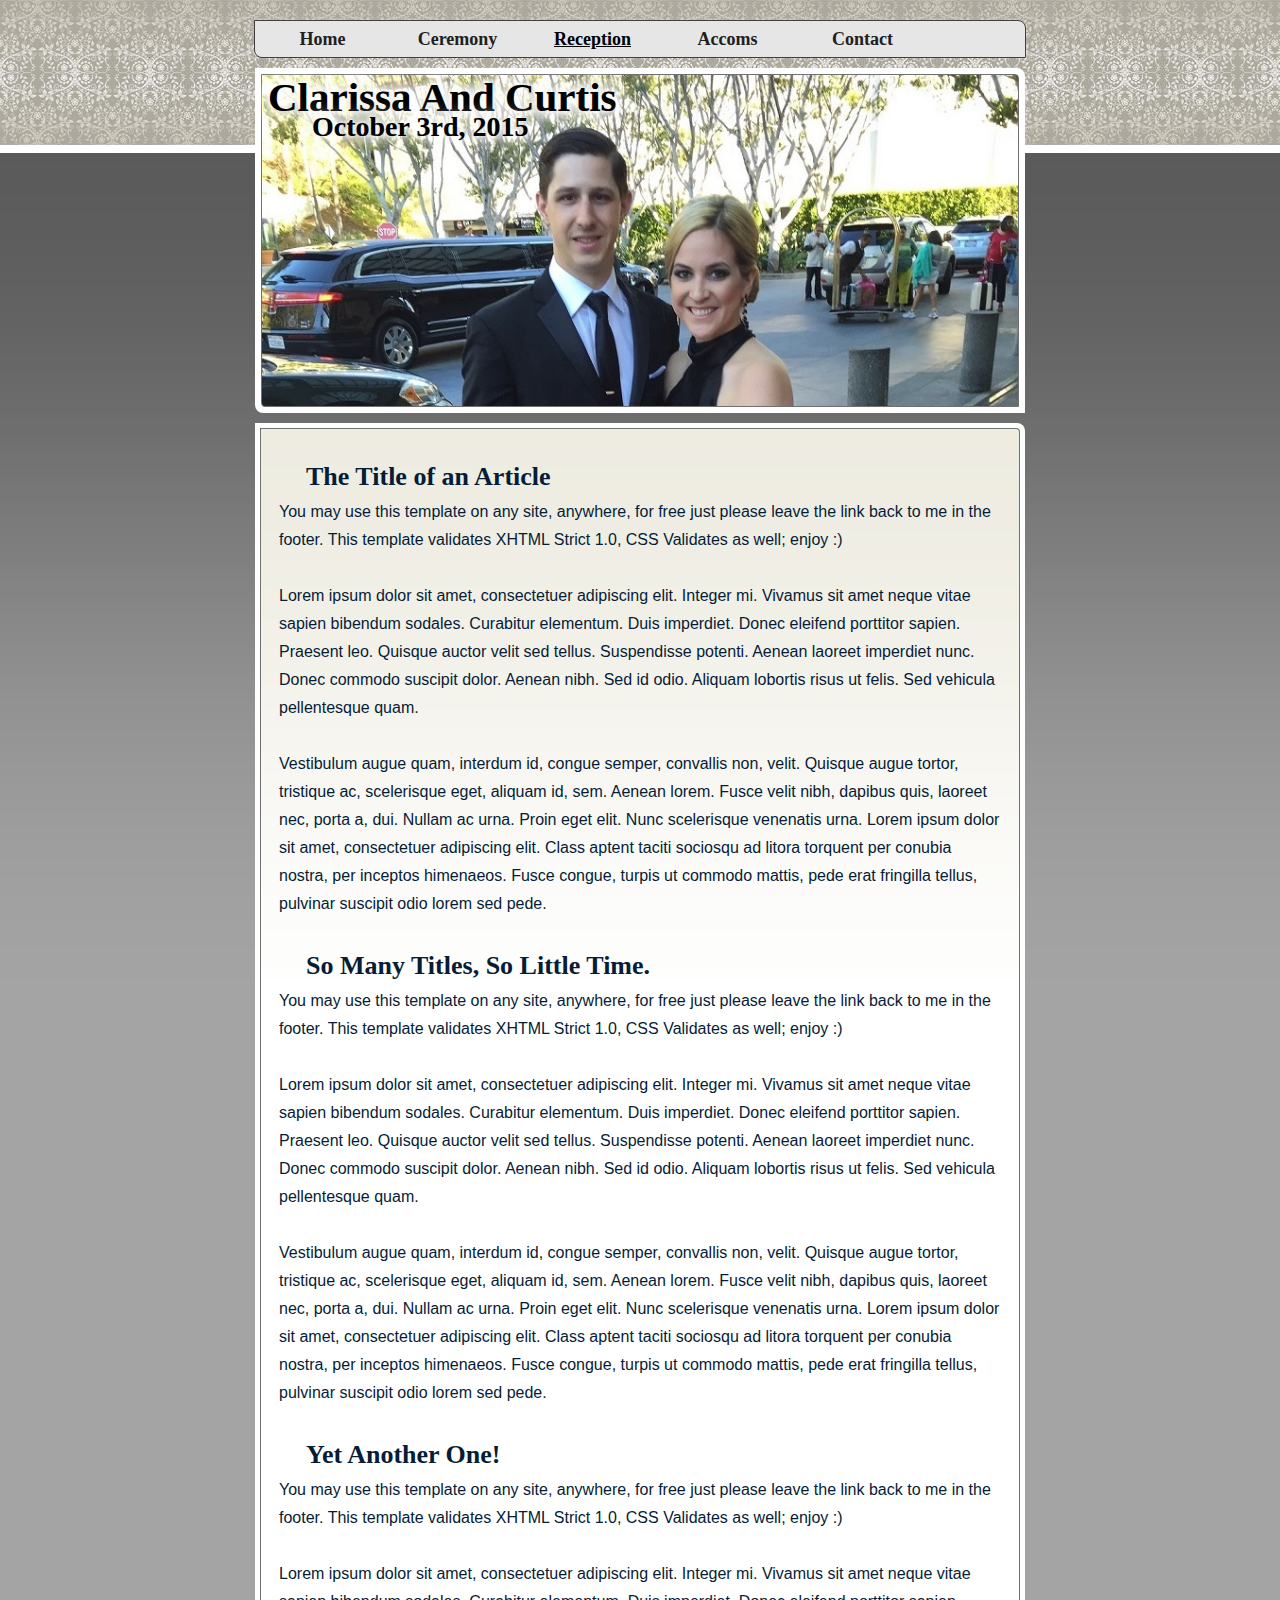
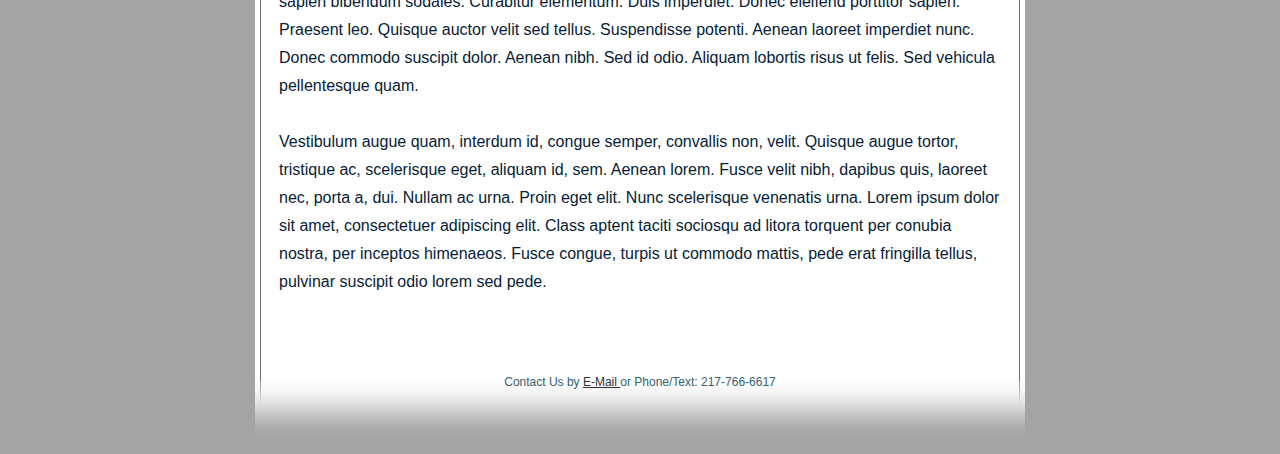
<file: Reception.html>
<!--
Design by Bryant Smith
http://www.bryantsmith.com
http://www.aszx.net
email: template [-at-] bryantsmith [-dot-] com
Released under Creative Commons Attribution 2.5 Generic.  In other words, do with it what you please; but please leave the link if you'd be so kind :)

Name       : An Ocean of Sky
Description: One column, with top naviation.  All divs, validations: XHTML Strict 1.0 & CSS
Version    : 1.0
Released   : 20081009
-->


<!DOCTYPE html PUBLIC "-//W3C//DTD XHTML 1.0 Transitional//EN" "http://www.w3.org/TR/xhtml1/DTD/xhtml1-transitional.dtd">
<html xmlns="http://www.w3.org/1999/xhtml">
<head>
<meta http-equiv="Content-Type" content="text/html; charset=utf-8" />
<link rel="stylesheet" type="text/css" href="style.css" />
<title>Clarissa And Curtis - Reception</title>
</head>

<body>
    <div id="page">
        <div class="topNaviagationLink"><a href="index.html">Home</a></div>
        <div class="topNaviagationLink"><a href="Ceremony.html">Ceremony</a></div>
        <div id="currentTab" class="topNaviagationLink"><a href="Reception.html"><div id="currentTab">Reception</div></a></div>
        <div class="topNaviagationLink"><a href="Accomodations.html">Accoms</a></div>
        <div class="topNaviagationLink"><a href="Contact.html">Contact</a></div>
    </div>
    <div id="mainPicture">
        <div class="picture">
            <div id="headerTitle">Clarissa And Curtis</div>
            <div id="headerSubtext">October 3rd, 2015</div>
        </div>
    </div>
    <div class="contentBox">
        <div class="innerBox">
            <div class="contentTitle">The Title of an Article</div>
            <div class="contentText"><p>You may use this template on any site, anywhere, for free just please leave the link back to me in the footer.   This template validates XHTML Strict 1.0, CSS Validates as well; enjoy :) </p><br />
              <p>Lorem ipsum dolor sit amet, consectetuer adipiscing elit. Integer mi. Vivamus sit amet neque vitae sapien bibendum sodales. Curabitur elementum. Duis imperdiet. Donec eleifend porttitor sapien. Praesent leo. Quisque auctor velit sed tellus. Suspendisse potenti. Aenean laoreet imperdiet nunc. Donec commodo suscipit dolor. Aenean nibh. Sed id odio. Aliquam lobortis risus ut felis. Sed vehicula pellentesque quam.</p><br />
              <p>Vestibulum augue quam, interdum id, congue semper, convallis non, velit. Quisque augue tortor, tristique ac, scelerisque eget, aliquam id, sem. Aenean lorem. Fusce velit nibh, dapibus quis, laoreet nec, porta a, dui. Nullam ac urna. Proin eget elit. Nunc scelerisque venenatis urna. Lorem ipsum dolor sit amet, consectetuer adipiscing elit. Class aptent taciti sociosqu ad litora torquent per conubia nostra, per inceptos himenaeos. Fusce congue, turpis ut commodo mattis, pede erat fringilla tellus, pulvinar suscipit odio lorem sed pede.</p>
            </div>

            <div class="contentTitle">So Many Titles, So Little Time.</div>
            <div class="contentText"><p>You may use this template on any site, anywhere, for free just please leave the link back to me in the footer.   This template validates XHTML Strict 1.0, CSS Validates as well; enjoy :) </p><br />
              <p>Lorem ipsum dolor sit amet, consectetuer adipiscing elit. Integer mi. Vivamus sit amet neque vitae sapien bibendum sodales. Curabitur elementum. Duis imperdiet. Donec eleifend porttitor sapien. Praesent leo. Quisque auctor velit sed tellus. Suspendisse potenti. Aenean laoreet imperdiet nunc. Donec commodo suscipit dolor. Aenean nibh. Sed id odio. Aliquam lobortis risus ut felis. Sed vehicula pellentesque quam.</p><br />
              <p>Vestibulum augue quam, interdum id, congue semper, convallis non, velit. Quisque augue tortor, tristique ac, scelerisque eget, aliquam id, sem. Aenean lorem. Fusce velit nibh, dapibus quis, laoreet nec, porta a, dui. Nullam ac urna. Proin eget elit. Nunc scelerisque venenatis urna. Lorem ipsum dolor sit amet, consectetuer adipiscing elit. Class aptent taciti sociosqu ad litora torquent per conubia nostra, per inceptos himenaeos. Fusce congue, turpis ut commodo mattis, pede erat fringilla tellus, pulvinar suscipit odio lorem sed pede.</p>
            </div>

            <div class="contentTitle">Yet Another  One!</div>
            <div class="contentText"><p>You may use this template on any site, anywhere, for free just please leave the link back to me in the footer.   This template validates XHTML Strict 1.0, CSS Validates as well; enjoy :) </p><br />
                <p>Lorem ipsum dolor sit amet, consectetuer adipiscing elit. Integer mi. Vivamus sit amet neque vitae sapien bibendum sodales. Curabitur elementum. Duis imperdiet. Donec eleifend porttitor sapien. Praesent leo. Quisque auctor velit sed tellus. Suspendisse potenti. Aenean laoreet imperdiet nunc. Donec commodo suscipit dolor. Aenean nibh. Sed id odio. Aliquam lobortis risus ut felis. Sed vehicula pellentesque quam.</p><br />
              <p>Vestibulum augue quam, interdum id, congue semper, convallis non, velit. Quisque augue tortor, tristique ac, scelerisque eget, aliquam id, sem. Aenean lorem. Fusce velit nibh, dapibus quis, laoreet nec, porta a, dui. Nullam ac urna. Proin eget elit. Nunc scelerisque venenatis urna. Lorem ipsum dolor sit amet, consectetuer adipiscing elit. Class aptent taciti sociosqu ad litora torquent per conubia nostra, per inceptos himenaeos. Fusce congue, turpis ut commodo mattis, pede erat fringilla tellus, pulvinar suscipit odio lorem sed pede.</p></div>
            </div>
        </div>
        <div id="footer">
          <div class="footerContent">Contact Us by <a href="mailto:CWGoffinski@gmail.com;Clarissa.Hennings@gmail.com"> E-Mail </a>  or  Phone/Text: 217-766-6617</div>
        </div>
</body>
</html>
</file>
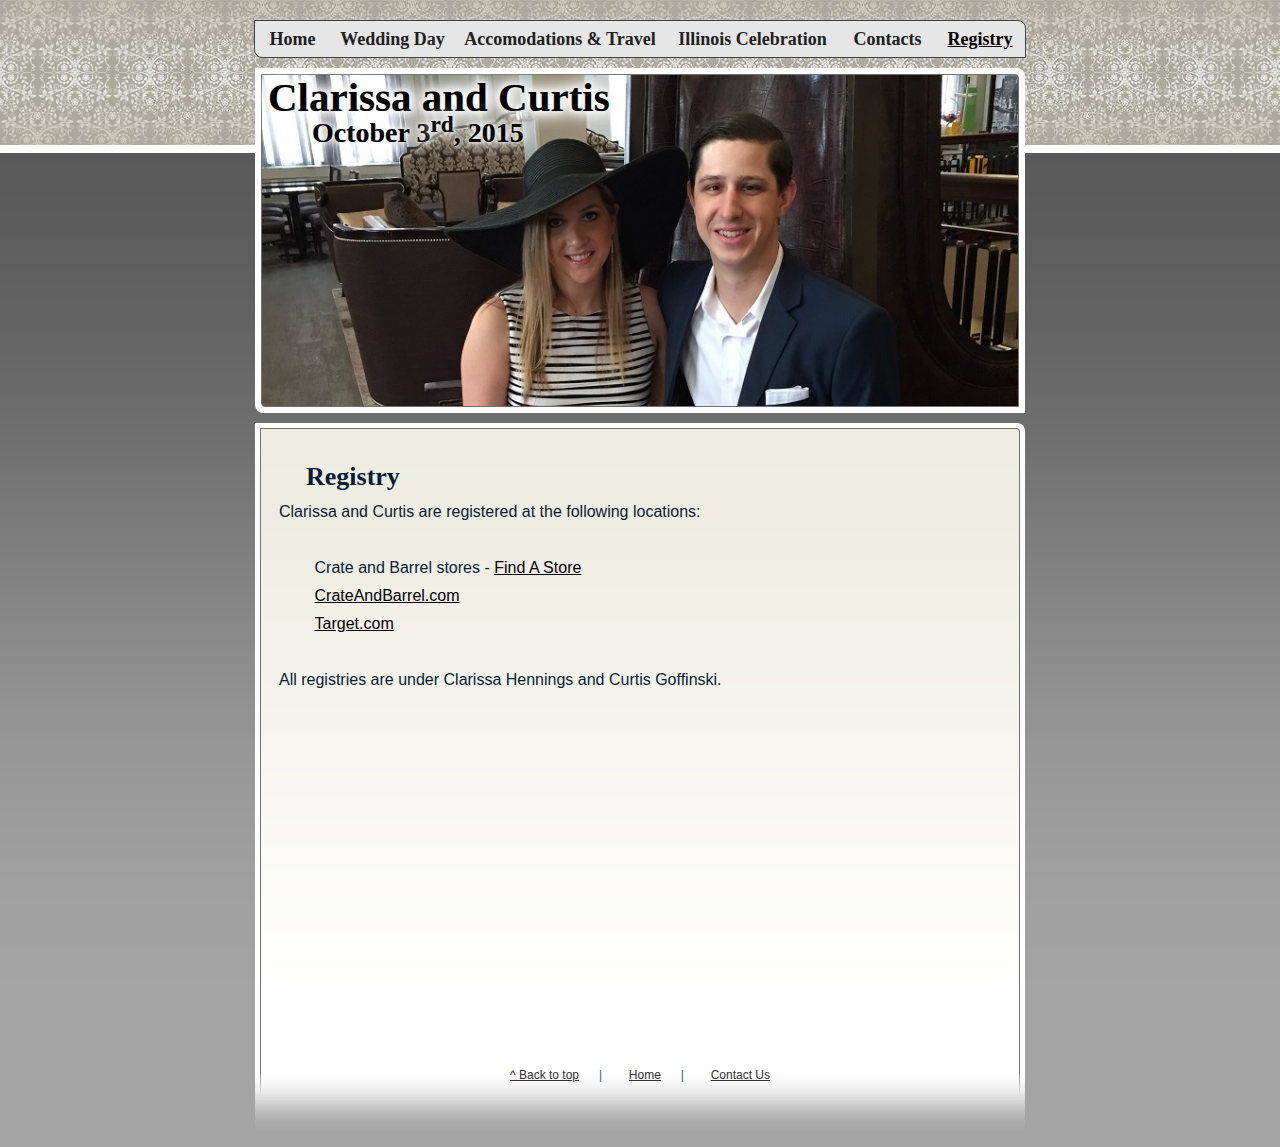
<file: Registry.html>
<!--
Design by Bryant Smith
http://www.bryantsmith.com
http://www.aszx.net
email: template [-at-] bryantsmith [-dot-] com
Released under Creative Commons Attribution 2.5 Generic.  In other words, do with it what you please; but please leave the link if you'd be so kind :)

Name       : An Ocean of Sky
Description: One column, with top naviation.  All divs, validations: XHTML Strict 1.0 & CSS
Version    : 1.0
Released   : 20081009
-->


<!DOCTYPE html PUBLIC "-//W3C//DTD XHTML 1.0 Transitional//EN" "http://www.w3.org/TR/xhtml1/DTD/xhtml1-transitional.dtd">
<html xmlns="http://www.w3.org/1999/xhtml">
<head>
<meta http-equiv="Content-Type" content="text/html; charset=utf-8" />
<link rel="stylesheet" type="text/css" href="style.css" />
<title>Clarissa and Curtis - Registry</title>
</head>

<body>
    <div id="page">
        <div class="topNaviagationLink home"><a href="/">Home</a></div>
        <div class="topNaviagationLink wedday"><a href="WeddingDay.html">Wedding Day</a></div>
        <div class="topNaviagationLink accoms"><a href="Accomodations.html">Accomodations & Travel</a></div>
        <div class="topNaviagationLink illini"><a href="IllinoisCelebration.html">Illinois Celebration</a></div>
        <div class="topNaviagationLink contacts"><a href="Contacts.html">Contacts</a></div>
        <div class="topNaviagationLink reg"><a href="Registry.html"><div id="currentTab">Registry</div></a></div>
    </div>
    <div id="mainPicture">
        <div class="picture reg">
            <div id="headerTitle">Clarissa and Curtis</div>
            <div id="headerSubtext">October 3<sup>rd</sup>, 2015</div>
        </div>
    </div>
    <div class="contentBox">
        <div class="innerBox">
            <div class="contentTitle">Registry</div>
            <div class="contentText">
              <p>Clarissa and Curtis are registered at the following locations:</p><br />
              <p>&nbsp;&nbsp;&nbsp;&nbsp;&nbsp;&nbsp;&nbsp;&nbsp;Crate and Barrel stores - <a target="_blank" rel="popup" href="http://www.crateandbarrel.com/Stores/">Find A Store</a></p>
              <p>&nbsp;&nbsp;&nbsp;&nbsp;&nbsp;&nbsp;&nbsp;&nbsp;<a target="_blank" rel="popup" href="http://www.crateandbarrel.com/gift-registry/clarissa-hennings-and-curtis-goffinski/r5300936">CrateAndBarrel.com</a></p>
              <p>&nbsp;&nbsp;&nbsp;&nbsp;&nbsp;&nbsp;&nbsp;&nbsp;<a target="_blank" rel="popup" href="http://www.target.com/gift-registry/giftgiver?registryId=LyvsD4x_N7HZW2_B-StNcA&registryType=WEDDING">Target.com</a></p><br />
              <p>All registries are under Clarissa Hennings and Curtis Goffinski.</p>
            </div>
        </div>
        <div id="footer">
          <div class="footerContent">
            <span class="footerNav"><a href="javascript:window.scroll(0,0)">^ Back to top</a>&nbsp;&nbsp;&nbsp;&nbsp;&nbsp;&nbsp;|&nbsp;&nbsp;&nbsp;&nbsp;&nbsp;&nbsp;&nbsp;</span>
            <span class="footerNav"><a href="/">Home</a>&nbsp;&nbsp;&nbsp;&nbsp;&nbsp;&nbsp;|&nbsp;&nbsp;&nbsp;&nbsp;&nbsp;&nbsp;&nbsp;</span>
            <span class="footerContact"><a target="_self" href="Contacts.html">Contact Us</a></span>
          </div>
        </div>
</body>
</html>
</file>
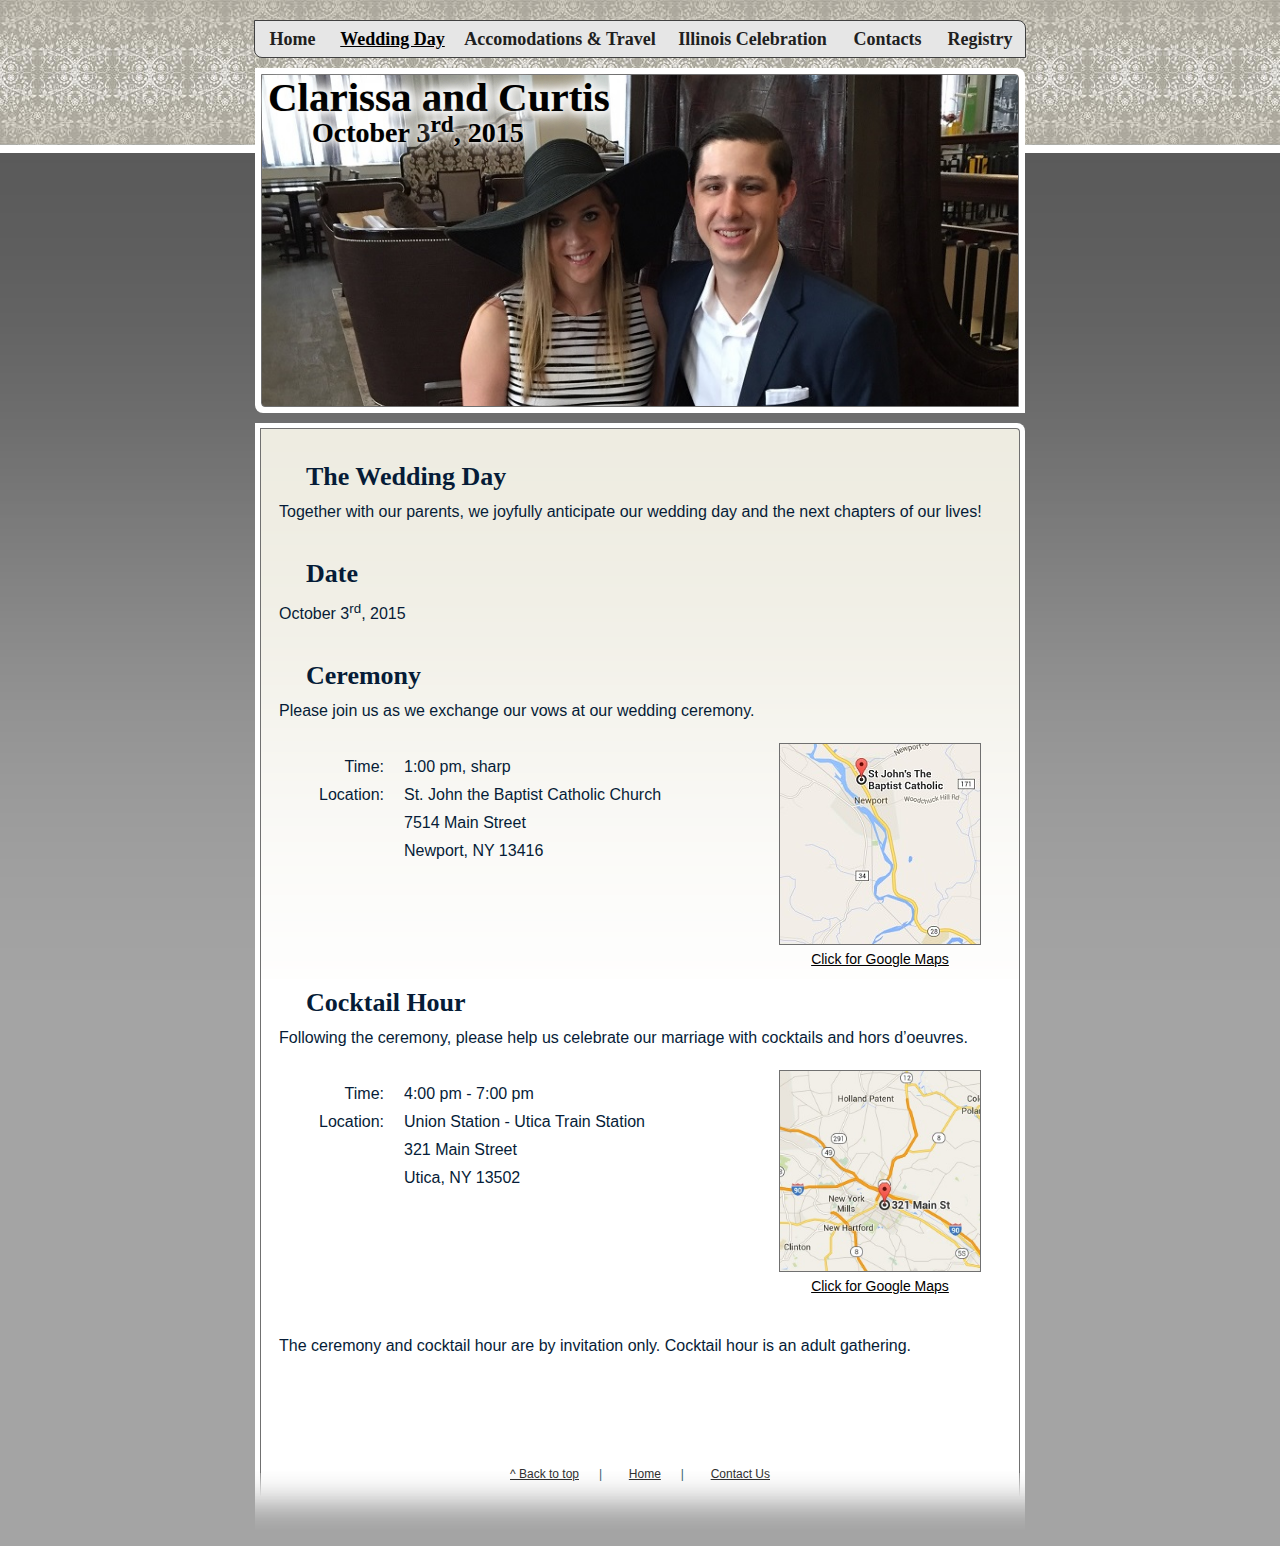
<file: WeddingDay.html>
<!--
Design by Bryant Smith
http://www.bryantsmith.com
http://www.aszx.net
email: template [-at-] bryantsmith [-dot-] com
Released under Creative Commons Attribution 2.5 Generic.  In other words, do with it what you please; but please leave the link if you'd be so kind :)

Name       : An Ocean of Sky
Description: One column, with top naviation.  All divs, validations: XHTML Strict 1.0 & CSS
Version    : 1.0
Released   : 20081009
-->


<!DOCTYPE html PUBLIC "-//W3C//DTD XHTML 1.0 Transitional//EN" "http://www.w3.org/TR/xhtml1/DTD/xhtml1-transitional.dtd">
<html xmlns="http://www.w3.org/1999/xhtml">
<head>
<meta http-equiv="Content-Type" content="text/html; charset=utf-8" />
<link rel="stylesheet" type="text/css" href="style.css" />
<title>Clarissa and Curtis - Wedding Day</title>
</head>

<body>
    <div id="page">
        <div class="topNaviagationLink home"><a href="/">Home</a></div>
        <div class="topNaviagationLink wedday"><a href="WeddingDay.html"><div id="currentTab">Wedding Day</div></a></div>
        <div class="topNaviagationLink accoms"><a href="Accomodations.html">Accomodations & Travel</a></div>
        <div class="topNaviagationLink illini"><a href="IllinoisCelebration.html">Illinois Celebration</a></div>
        <div class="topNaviagationLink contacts"><a href="Contacts.html">Contacts</a></div>
        <div class="topNaviagationLink reg"><a href="Registry.html">Registry</a></div>
    </div>
    <div id="mainPicture">
        <div class="picture wedday">
            <div id="headerTitle">Clarissa and Curtis</div>
            <div id="headerSubtext">October 3<sup>rd</sup>, 2015</div>
        </div>
    </div>
    <div class="contentBox">
        <div class="innerBox">
            <div class="contentTitle">The Wedding Day</div>
            <div class="contentText">
              <p>Together with our parents, we joyfully anticipate our wedding day and the next chapters of our lives!</p>
            </div>
            <div class="contentTitle">Date</div>
            <div class="contentText">
              <p>October 3<sup>rd</sup>, 2015</p>
            </div>
            <div class="contentTitle">Ceremony</div>
            <div class="contentText">
              <p>Please join us as we exchange our vows at our wedding ceremony.</p><br />
              <div class="rightMap" id="stjohnsmapDiv">
                <a target="_blank" rel="popup" href="https://www.google.com/maps/dir//St+John%27s+The+Baptist+Catholic,+7514+Main+St,+Newport,+NY+13416,+United+States/@43.185705,-75.0156527,15z/data=!4m12!1m3!3m2!1s0x89d9338255939617:0xcc2b69b16f7ff7f4!2sSt+John%27s+The+Baptist+Catholic!4m7!1m0!1m5!1m1!1s0x89d9338255939617:0xcc2b69b16f7ff7f4!2m2!1d-75.016629!2d43.189409"><img id="stjohnsmap" src="stjohns_map_small2.jpg" title="Google Maps - St. John's, Newport, NY">
                <div class="mapCaption"><p>Click for Google Maps</a></p></div>
              </div>
              <div><p><span class="eventInfo infoLabel">Time:</span><span class="eventInfo infoData" style="width:350px;">1:00 pm, sharp</span></p><br /></div>
              <div><p><span class="eventInfo infoLabel">Location:</span><span class="eventInfo infoData" style="width:350px;">St. John the Baptist Catholic Church</span></p><br /></div>
              <div><p><span class="eventInfo infoLabel">&nbsp;</span><span class="eventInfo infoData" style="width:350px;">7514 Main Street</span></p><br /></div>
              <div><p><span class="eventInfo infoLabel">&nbsp;</span><span class="eventInfo infoData" style="width:350px;">Newport, NY 13416</span></p><br /></div>
            </div><br /><br /><br /><br /><br /><br />
            <div class="contentTitle">Cocktail Hour</div>
            <div class="contentText">
              <p>Following the ceremony, please help us celebrate our marriage with cocktails and hors d’oeuvres.</p><br />
              <div class="rightMap" id="unionstationmapDiv">
                <a target="_blank" rel="popup" href="https://www.google.com/maps/dir//321+Main+St,+Utica,+NY+13501/@43.0974992,-75.2309034,13z/data=!4m8!4m7!1m0!1m5!1m1!1s0x89d947186bfdc925:0x975415d47d8ddc1a!2m2!1d-75.2239083!2d43.103915"><img id="unionstationmap" src="unionstation_map_small2.jpg" title="Google Maps - Union Station, Utica, NY">
                <div class="mapCaption"><p>Click for Google Maps</a></p></div>
              </div>
              <div><p><span class="eventInfo infoLabel">Time:</span><span class="eventInfo infoData" style="width:350px;">4:00 pm - 7:00 pm</span></p><br /></div>
              <div><p><span class="eventInfo infoLabel">Location:</span><span class="eventInfo infoData" style="width:350px;">Union Station - Utica Train Station</span></p><br /></div>
              <div><p><span class="eventInfo infoLabel">&nbsp;</span><span class="eventInfo infoData" style="width:350px;">321 Main Street</span></p><br /></div>
              <div><p><span class="eventInfo infoLabel">&nbsp;</span><span class="eventInfo infoData" style="width:350px;">Utica, NY 13502</span></p><br /><br /></div><br /><br /><br /><br />
              <p>The ceremony and cocktail hour are by invitation only.  Cocktail hour is an adult gathering.</p><br /></div>
            </div>
        </div>
        <div id="footer">
          <div class="footerContent">
            <span class="footerNav"><a href="javascript:window.scroll(0,0)">^ Back to top</a>&nbsp;&nbsp;&nbsp;&nbsp;&nbsp;&nbsp;|&nbsp;&nbsp;&nbsp;&nbsp;&nbsp;&nbsp;&nbsp;</span>
            <span class="footerNav"><a href="/">Home</a>&nbsp;&nbsp;&nbsp;&nbsp;&nbsp;&nbsp;|&nbsp;&nbsp;&nbsp;&nbsp;&nbsp;&nbsp;&nbsp;</span>
            <span class="footerContact"><a target="_self" href="Contacts.html">Contact Us</a></span>
          </div>
        </div>
</body>
</html>
</file>
<file: style.css>
/* A Free Design by Bryant Smith (bryantsmith.com) */

body
{
  margin: 0;
  padding: 0;
  text-align: left;
  font-family: "Adobe Garamond Pro Bold", Georgia, "Times New Roman", Times, serif;
  font-family: Garamond, Baskerville, "Baskerville Old Face", "Hoefler Text", "Times New Roman", serif;
  font-family: "Century Gothic", CenturyGothic, AppleGothic, sans-serif;
  font-size: 13px;
  color: #061C37;
  background: #014D5D url(background.png);
  background: #A4A4A4 url(background3.png);
  background: #A4A4A4 url(background5.png);
  background: #A4A4A4 url(background4.png);
  background-repeat: repeat-x;
}

*
{
  margin: 0 auto 0 auto;
  text-align: left;
}

#page
{
  display: block;
  height: auto;
  position: relative;
  overflow: hidden;
  width: 770px;

  margin-top:20px;
  margin-bottom:10px;/*
  padding-top: 10px;/*
  background-image: url(tab2.png);
  background-image: url(tab3.png);*/
  background-color: #e6e6e6;
  background-size: cover;
  background-size: 100% 100%;
  border: 1px solid #404040;
  border-radius: 0 8px 0 8px;
}

.topNaviagationLink
{
  text-align:center;
  position:relative;
  margin-top: 10px;
  margin-left: 0px;
  width:135px;
  height: 26px;
  line-height: 16px;
  float:left;
  color:#CEEAEE;
  color:#000000;
  font-family:"Adobe Garamond Pro Bold", Georgia, "Times New Roman", Times, serif;
  font-family: Garamond, Baskerville, "Baskerville Old Face", "Hoefler Text", "Times New Roman", serif;
  font-size:18px;
  font-weight: 600;
  border-radius: 0 8px 0 8px;
}

.topNaviagationLink.home
{
  width:90px;
  width:75px;
}

.topNaviagationLink.wedday
{
  width:130px;
  width:125px;
}

.topNaviagationLink.accoms
{
  width:150px;
  width:210px;
}

.topNaviagationLink.illini
{
  width:180px;
  width:175px;
}

.topNaviagationLink.contacts
{
  width:100px;
  width:95px;
}

.topNaviagationLink.reg
{
  width:100px;
  width:90px;
}

.topNaviagationLink a
{
  /*top: -10px;*/
  text-align: center;
  border-bottom: none;
  text-decoration: none;
  color: #CDE2FC;
  color: #202020;
  display: block;
  border-radius: 0 8px 0 8px;
  margin-top: -10px;
  padding-top: 10px;
}

.topNaviagationLink a:hover
{
  text-align: center;
  /*border: 1px solid #707070;*/
  border-bottom: none;
  font-weight: 600;
  color: #0C61C9;
  color: #FFFFFF;
  color: #505050;
  color: #202020;
  display: block;
  height: 36px;/*
  background-image: url(tab.png);*/
  background-color: #ffffff;
  background-size: 100% 100%;
  background-size: cover;
  border-radius: 0 8px 0 8px;/*
  margin-top: -10px;
  padding-top: 10px;*/
  transition: all 0.3s ease-in;
}

#currentTab
{
  text-align: center;
  font-weight: 900;
  color: #FFFFFF;
  color: #000000;
  text-decoration: underline;
}

#currentTab:hover
{
  text-align: center;
  font-weight: 600;
  color: #505050;
  color: #000000;
  text-decoration: underline;
  text-decoration: none;
}

#mainPicture
{
  width:770px;
  height:345px;
  background-color:#FFFFFF;
  border-radius: 0 8px 0 8px;
}

#mainPicture .picture
{
  position:relative;
  width:756px;
  height:331px;
  top:6px;
  background-image:url(CnC_smaller8.jpg);
  background-repeat:no-repeat;
  background-size:cover;
  /*background-size:100%;*/
  margin-left:6px;
  border: 1px solid #707070;
  border-radius: 0 4px 0 4px;
}

#mainPicture .picture.home
{
  background-image:url(CnC_smaller8.jpg);
}
#mainPicture .picture.wedday
{
  background-image:url(CnC_Pimlico_small4.jpg);
}
#mainPicture .picture.accoms
{
  background-image:url(CnC_Pimlico_small4.jpg);
  background-image:url(CnC_smaller8.jpg);
}
#mainPicture .picture.illini
{
  background-image:url(CnC_ArlingtonPark_small9.jpg);
}
#mainPicture .picture.contacts
{
  background-image:url(CnC_ArtScene_small3.jpg);
}
#mainPicture .picture.reg
{
  background-image:url(CnC_Madison_small5.jpg);
  background-image:url(CnC_Pimlico_small4.jpg);
}

#headerTitle
{
  position:relative;
  top: -2px;
  left: 6px;
  color: #000000;
  font-family: Garamond, Baskerville, "Baskerville Old Face", "Hoefler Text", "Times New Roman", serif;
  font-size:41px;
  font-weight: 900;
  text-shadow: 0px 0px 1px rgba(0, 0, 0, 0.30),
               0px 0px 2px rgba(255, 255, 255, 0.60),
               0px 0px 4px rgba(255, 255, 255, 0.80),
               0px 0px 8px rgba(255, 255, 255, 0.60),
               0px 0px 10px rgba(255, 255, 255, 0.60),
               0px 0px 12px rgba(255, 255, 255, 0.80),
               0px 0px 14px rgba(255, 255, 255, 0.80),
               0px 0px 16px rgba(255, 255, 255, 0.80),
               0px 0px 18px rgba(255, 255, 255, 0.80),
               0px 0px 20px rgba(255, 255, 255, 0.80),
               0px 0px 28px rgba(255, 255, 255, 1.00);
}

#headerSubtext
{
  position:relative;
  top:-12px;
  left:50px;
  color:#303030;
  color: #000000;
  font-family:"Adobe Garamond Pro Bold", Georgia, "Times New Roman", Times, serif;
  font-family: Garamond, Baskerville, "Baskerville Old Face", "Hoefler Text", "Times New Roman", serif;
  font-size:28px;
  font-weight: 600;
  text-shadow: 0px 0px 1px rgba(0, 0, 0, 0.30),
               0px 0px 2px rgba(255, 255, 255, 0.80),
               0px 0px 4px rgba(255, 255, 255, 0.60),
               0px 0px 6px rgba(255, 255, 255, 0.60),
               0px 0px 8px rgba(255, 255, 255, 0.60),
               0px 0px 10px rgba(255, 255, 255, 0.60),
               0px 0px 14px rgba(255, 255, 255, 0.80),
               0px 0px 18px rgba(255, 255, 255, 0.80),
               0px 0px 28px rgba(255, 255, 255, 1.00);
}

.contentBox
{
  width: 770px;
  height: auto;
  min-height: 560px;
  background-color: #FFFFFF;
  margin-top: 15px;
  margin-top: 10px;
  border-radius: 5px;
  border-radius: 0 8px 0 0;
}

.contentBox .innerBox
{
  position: relative;
  width: 758px;
  height: auto;
  min-height: 560px;
  top: 10px;
  top: 5px;
  margin-left: 10px;
  margin-left: 5px;
  background-image: url(content_back.png);
  background-image: url(content_back2.png);
  background-repeat: repeat-x;
  padding-bottom: 85px;
  border: 1px solid #707070;
  border-radius: 5px;
  border-radius: 0 4px 0 0;
  border-bottom: none;
}

.contentBox .innerBox a
{
  color: #000000;
}

.contentBox .innerBox #pinstripesmap
{
  float: right;
  width: 255px;
  height: 183px;
  /* top, right, bottom, left */
  margin: -80px 20px 0px 0px;
  border: 1px solid #707070;
}
.contentBox .innerBox #stjohnsmap
{
  float: right;
  width: 200px;
  height: 200px;
  /* top, right, bottom, left */
  margin: 0px 20px 0px 0px;
  border: 1px solid #707070;
}
#stjohnsmapDiv{margin-top: -10px;}
.contentBox .innerBox #unionstationmap
{
  float: right;
  width: 200px;
  height: 200px;
  /* top, right, bottom, left */
  margin: 0px 20px 0px 0px;
  border: 1px solid #707070;
}
#unionstationmapDiv{margin-top: -10px;}
.contentBox .innerBox #radissonmap
{
  float: right;
  width: 200px;
  height: 200px;
  /* top, right, bottom, left */
  margin: -10px 20px 0px 0px;
  border: 1px solid #707070;
}
#radissonmapDiv{margin-top: -10px;}

.contentBox .innerBox #syrMap
{
  float: left;
  width: 250px;
  height: 250px;
  /* top, right, bottom, left */
  margin: -10px 30px 0px 30px;
  border: 1px solid #707070;
}
#syrMapDiv{margin-top: 0px;}
.contentBox .innerBox #albMap
{
  float: left;
  width: 250px;
  height: 250px;
  /* top, right, bottom, left */
  margin: -10px 30px 0px 30px;
  border: 1px solid #707070;
}
#albMapDiv{margin-top: 0px;}

.contentBox .innerBox .mapCaption p
{
  text-align: center;
  padding-top: -10px;
  font-size: 14px;
  /* top, right, bottom, left */
  margin: 0px 20px 0px 0px;
}
.contentText .rightMap
{  float: right;}
.contentText .centerMap
{
  float: left;
  /*display: relative;*/
  /* top, right, bottom, left */
  margin: 0px 0px 10px 0px;/*
  padding: 0 0 0 0;*/
}
.contentText .centerMapContainer
{
  float: center;
}
.contentText .centerMapContainer .mapCaption p
{
  margin: 0px 0px 0px 0px;
}
.contentText .centerMapContainer .mapHeader p
{
  font-size: 16px;
  font-weight: 600;
  /* top, right, bottom, left */
  margin: -10px 0px 15px 0px;
}

.contentTitle
{
font-size: 26px;
font-weight: 800;
font-family: Garamond, Baskerville, "Baskerville Old Face", "Hoefler Text", "Times New Roman", serif;
margin-bottom:6px;
padding-top:18px;
margin-left:15px;
margin-left:35px;
margin-left:45px;
margin-top:15px;
}

.contentText
{
  font-size:16px;
  line-height:28px;
  margin-left:18px;
  margin-right:18px;
}

.contentText div
{
  float: none;
  display: table;
}

.contentText .eventInfo.infoLabel
{
  /*display: inline-block;
  display: inline;*/
  text-align: right;
  margin-left: -60px;
  float: left;
  width: 140px;
}
.contentText .eventInfo.infoData
{
  /*display: inline-block;
  display: inline;*/
  text-align: left;
  float: left;
  margin-left: 20px;
  width: 500px;
}

#footer
{
  margin-top:-1px;
  margin-bottom:15px;
  width: 770px;
  height:64px;
  background: url(footer3.png) no-repeat;
  background-position: bottom;
  background-size: 800px 100%;
  font-family:Arial, Helvetica, sans-serif;
  font-family: "Century Gothic", CenturyGothic, AppleGothic, sans-serif;
  color:#386172;
  padding-top:0px;
}

.footerContent
{
  float: center;
  padding-bottom:15px;
  width:758px;
  height:auto;
  text-align:center;
  font-size:12px;
  border: 1px solid #707070;
  border-top: none;
  border-bottom: none;
  -webkit-border-image:
    -webkit-gradient(linear, 0 0, 0 100%, from(#707070), to(rgba(0, 0, 0, 0))) 1 100%;
  -webkit-border-image:
    -webkit-linear-gradient(#707070, rgba(0, 0, 0, 0)) 1 100%;
  -moz-border-image:
    -moz-linear-gradient(#707070, rgba(0, 0, 0, 0)) 1 100%;
  -o-border-image:
    -o-linear-gradient(#707070, rgba(0, 0, 0, 0)) 1 100%;
  border-image:
    linear-gradient(to bottom, #707070, rgba(0, 0, 0, 0)) 1 100%;
}

/*.footerContent.footerNav
{
  float: left;
  display: inline;
}

.footerContent.footerContact
{
  float: left;
  display: inline;
}*/

#footer a
{
  text-decoration: underline;
  font-size: 12px;
  color: #303030;
}

html, body
{
  text-align: center;
}

p
{
  text-align: left;
}
</file>
